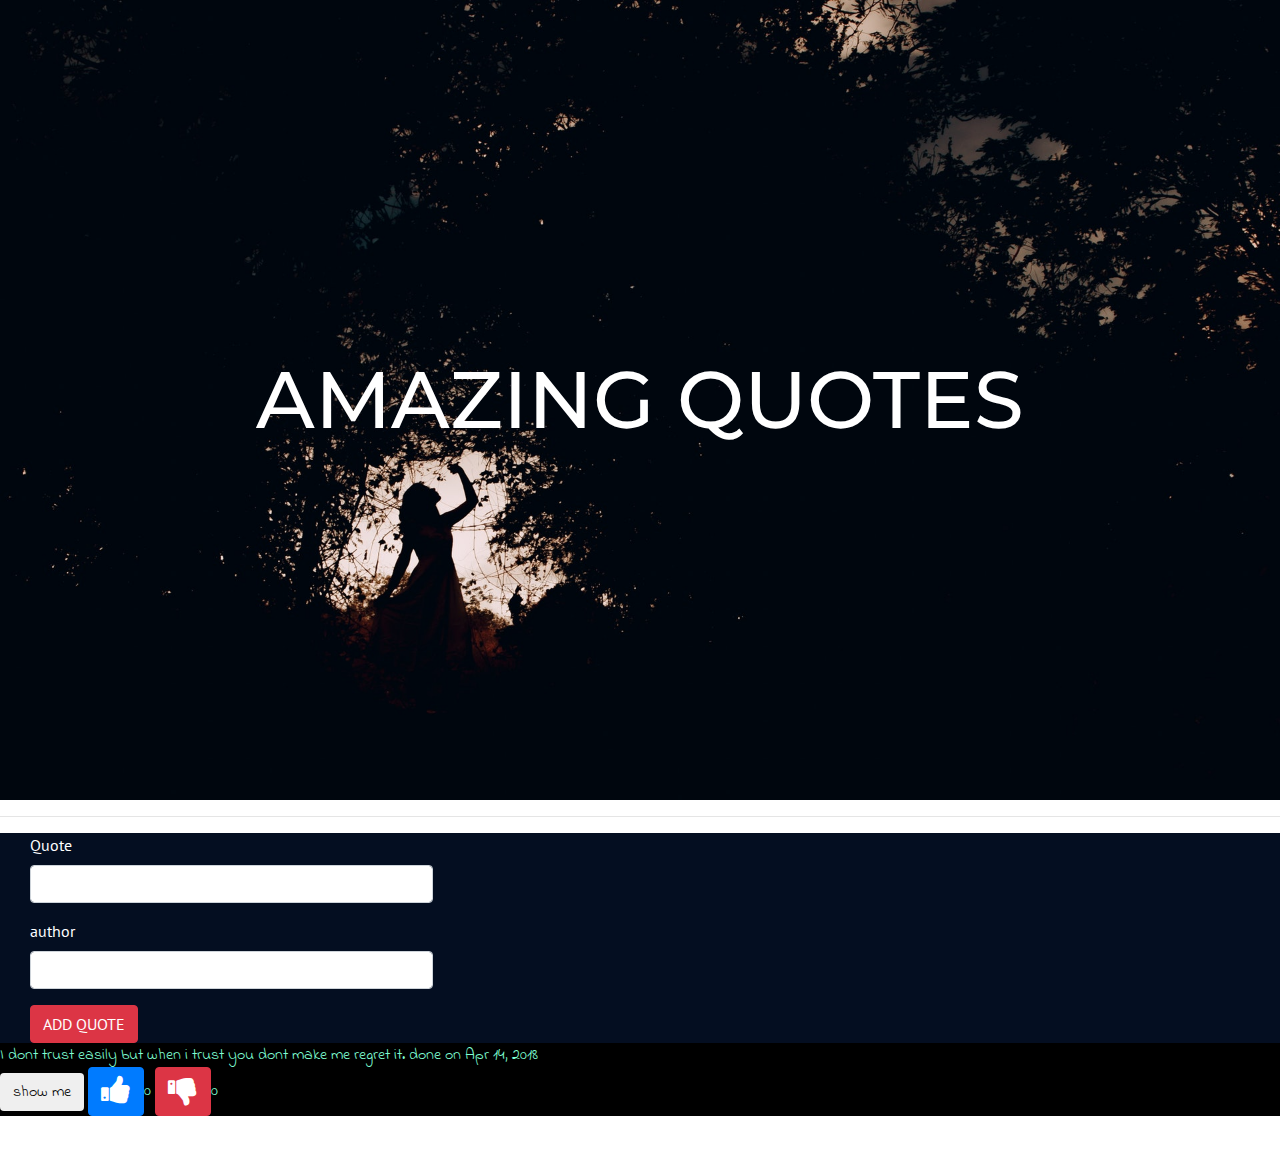
<file: index.html>
<!doctype html><html lang="en"><head><meta charset="utf-8"><title>Quotes</title><base href="https://lorrainemikai.github.io/quotes/"><meta name="viewport" content="width=device-width,initial-scale=1"><link rel="icon" type="image/x-icon" href="favicon.ico"><link href="styles.7f4c94e4695ffdf2e9d8.bundle.css" rel="stylesheet"/></head><body><link rel="stylesheet" href="https://stackpath.bootstrapcdn.com/font-awesome/4.7.0/css/font-awesome.min.css"><app-root></app-root><script type="text/javascript" src="inline.318b50c57b4eba3d437b.bundle.js"></script><script type="text/javascript" src="polyfills.b6b2cd0d4c472ac3ac12.bundle.js"></script><script type="text/javascript" src="main.901a756a335531470d85.bundle.js"></script></body></html>
</file>
<file: styles.7f4c94e4695ffdf2e9d8.bundle.css>
@import url(https://fonts.googleapis.com/css?family=Montserrat|PT+Sans);/*!
 * Bootstrap v4.1.0 (https://getbootstrap.com/)
 * Copyright 2011-2018 The Bootstrap Authors
 * Copyright 2011-2018 Twitter, Inc.
 * Licensed under MIT (https://github.com/twbs/bootstrap/blob/master/LICENSE)
 */:root{--blue:#007bff;--indigo:#6610f2;--purple:#6f42c1;--pink:#e83e8c;--red:#dc3545;--orange:#fd7e14;--yellow:#ffc107;--green:#28a745;--teal:#20c997;--cyan:#17a2b8;--white:#fff;--gray:#6c757d;--gray-dark:#343a40;--primary:#007bff;--secondary:#6c757d;--success:#28a745;--info:#17a2b8;--warning:#ffc107;--danger:#dc3545;--light:#f8f9fa;--dark:#343a40;--breakpoint-xs:0;--breakpoint-sm:576px;--breakpoint-md:768px;--breakpoint-lg:992px;--breakpoint-xl:1200px;--font-family-sans-serif:-apple-system,BlinkMacSystemFont,"Segoe UI",Roboto,"Helvetica Neue",Arial,sans-serif,"Apple Color Emoji","Segoe UI Emoji","Segoe UI Symbol";--font-family-monospace:SFMono-Regular,Menlo,Monaco,Consolas,"Liberation Mono","Courier New",monospace}*,::after,::before{-webkit-box-sizing:border-box;box-sizing:border-box}html{font-family:sans-serif;line-height:1.15;-webkit-text-size-adjust:100%;-ms-text-size-adjust:100%;-ms-overflow-style:scrollbar;-webkit-tap-highlight-color:transparent}@-ms-viewport{width:device-width}article,aside,dialog,figcaption,figure,footer,header,hgroup,main,nav,section{display:block}body{margin:0;font-family:-apple-system,BlinkMacSystemFont,"Segoe UI",Roboto,"Helvetica Neue",Arial,sans-serif,"Apple Color Emoji","Segoe UI Emoji","Segoe UI Symbol";font-size:1rem;font-weight:400;line-height:1.5;color:#212529;text-align:left;background-color:#fff}[tabindex="-1"]:focus{outline:0!important}hr{-webkit-box-sizing:content-box;box-sizing:content-box;height:0;overflow:visible}h1,h2,h3,h4,h5,h6{margin-top:0}dl,ol,p,ul{margin-top:0;margin-bottom:1rem}abbr[data-original-title],abbr[title]{text-decoration:underline;-webkit-text-decoration:underline dotted;text-decoration:underline dotted;cursor:help;border-bottom:0}address{margin-bottom:1rem;font-style:normal;line-height:inherit}ol ol,ol ul,ul ol,ul ul{margin-bottom:0}dt{font-weight:700}dd{margin-bottom:.5rem;margin-left:0}blockquote,figure{margin:0 0 1rem}dfn{font-style:italic}b,strong{font-weight:bolder}sub,sup{position:relative;font-size:75%;line-height:0;vertical-align:baseline}sub{bottom:-.25em}sup{top:-.5em}a{color:#007bff;text-decoration:none;background-color:transparent;-webkit-text-decoration-skip:objects}a:hover{color:#0056b3;text-decoration:underline}a:not([href]):not([tabindex]),a:not([href]):not([tabindex]):focus,a:not([href]):not([tabindex]):hover{color:inherit;text-decoration:none}a:not([href]):not([tabindex]):focus{outline:0}code,kbd,pre,samp{font-size:1em}pre{margin-top:0;margin-bottom:1rem;overflow:auto;-ms-overflow-style:scrollbar}img{vertical-align:middle;border-style:none}svg:not(:root){overflow:hidden}table{border-collapse:collapse}caption{padding-top:.75rem;padding-bottom:.75rem;color:#6c757d;text-align:left;caption-side:bottom}th{text-align:inherit}label{display:inline-block;margin-bottom:.5rem}button{border-radius:0}button:focus{outline:dotted 1px;outline:-webkit-focus-ring-color auto 5px}button,input,optgroup,select,textarea{margin:0;font-family:inherit;font-size:inherit;line-height:inherit}button,input{overflow:visible}button,select{text-transform:none}[type=reset],[type=submit],button,html [type=button]{-webkit-appearance:button}[type=button]::-moz-focus-inner,[type=reset]::-moz-focus-inner,[type=submit]::-moz-focus-inner,button::-moz-focus-inner{padding:0;border-style:none}input[type=checkbox],input[type=radio]{-webkit-box-sizing:border-box;box-sizing:border-box;padding:0}input[type=date],input[type=datetime-local],input[type=month],input[type=time]{-webkit-appearance:listbox}textarea{overflow:auto;resize:vertical}fieldset{min-width:0;padding:0;margin:0;border:0}legend{display:block;width:100%;max-width:100%;padding:0;margin-bottom:.5rem;font-size:1.5rem;line-height:inherit;color:inherit;white-space:normal}progress{vertical-align:baseline}[type=number]::-webkit-inner-spin-button,[type=number]::-webkit-outer-spin-button{height:auto}[type=search]{outline-offset:-2px;-webkit-appearance:none}[type=search]::-webkit-search-cancel-button,[type=search]::-webkit-search-decoration{-webkit-appearance:none}::-webkit-file-upload-button{font:inherit;-webkit-appearance:button}output{display:inline-block}summary{display:list-item;cursor:pointer}template{display:none}[hidden]{display:none!important}.h1,.h2,.h3,.h4,.h5,.h6,h1,h2,h3,h4,h5,h6{margin-bottom:.5rem;font-family:inherit;font-weight:500;line-height:1.2;color:inherit}.h1,h1{font-size:2.5rem}.h2,h2{font-size:2rem}.h3,h3{font-size:1.75rem}.h4,h4{font-size:1.5rem}.h5,h5{font-size:1.25rem}.h6,h6{font-size:1rem}.lead{font-size:1.25rem;font-weight:300}.display-1{font-size:6rem;font-weight:300;line-height:1.2}.display-2{font-size:5.5rem;font-weight:300;line-height:1.2}.display-3{font-size:4.5rem;font-weight:300;line-height:1.2}.display-4{font-size:3.5rem;font-weight:300;line-height:1.2}hr{margin-top:1rem;margin-bottom:1rem;border:0;border-top:1px solid rgba(0,0,0,.1)}.small,small{font-size:80%;font-weight:400}.mark,mark{padding:.2em;background-color:#fcf8e3}.list-inline,.list-unstyled{padding-left:0;list-style:none}.list-inline-item{display:inline-block}.list-inline-item:not(:last-child){margin-right:.5rem}.initialism{font-size:90%;text-transform:uppercase}.blockquote{margin-bottom:1rem;font-size:1.25rem}.blockquote-footer{display:block;font-size:80%;color:#6c757d}.blockquote-footer::before{content:"\2014 \00A0"}.img-fluid{max-width:100%;height:auto}.img-thumbnail{padding:.25rem;background-color:#fff;border:1px solid #dee2e6;border-radius:.25rem;max-width:100%;height:auto}.figure{display:inline-block}.figure-img{margin-bottom:.5rem;line-height:1}.figure-caption{font-size:90%;color:#6c757d}code,kbd,pre,samp{font-family:SFMono-Regular,Menlo,Monaco,Consolas,"Liberation Mono","Courier New",monospace}code{font-size:87.5%;color:#e83e8c;word-break:break-word}a>code{color:inherit}kbd{padding:.2rem .4rem;font-size:87.5%;color:#fff;background-color:#212529;border-radius:.2rem}kbd kbd{padding:0;font-size:100%;font-weight:700}pre{display:block;font-size:87.5%;color:#212529}pre code{font-size:inherit;color:inherit;word-break:normal}.pre-scrollable{max-height:340px;overflow-y:scroll}.container{width:100%;padding-right:15px;padding-left:15px;margin-right:auto;margin-left:auto}@media (min-width:576px){.container{max-width:540px}}@media (min-width:768px){.container{max-width:720px}}@media (min-width:992px){.container{max-width:960px}}@media (min-width:1200px){.container{max-width:1140px}}.container-fluid{width:100%;padding-right:15px;padding-left:15px;margin-right:auto;margin-left:auto}.row{display:-ms-flexbox;display:-webkit-box;display:flex;-ms-flex-wrap:wrap;flex-wrap:wrap;margin-right:-15px;margin-left:-15px}.no-gutters{margin-right:0;margin-left:0}.no-gutters>.col,.no-gutters>[class*=col-]{padding-right:0;padding-left:0}.col,.col-1,.col-10,.col-11,.col-12,.col-2,.col-3,.col-4,.col-5,.col-6,.col-7,.col-8,.col-9,.col-auto,.col-lg,.col-lg-1,.col-lg-10,.col-lg-11,.col-lg-12,.col-lg-2,.col-lg-3,.col-lg-4,.col-lg-5,.col-lg-6,.col-lg-7,.col-lg-8,.col-lg-9,.col-lg-auto,.col-md,.col-md-1,.col-md-10,.col-md-11,.col-md-12,.col-md-2,.col-md-3,.col-md-4,.col-md-5,.col-md-6,.col-md-7,.col-md-8,.col-md-9,.col-md-auto,.col-sm,.col-sm-1,.col-sm-10,.col-sm-11,.col-sm-12,.col-sm-2,.col-sm-3,.col-sm-4,.col-sm-5,.col-sm-6,.col-sm-7,.col-sm-8,.col-sm-9,.col-sm-auto,.col-xl,.col-xl-1,.col-xl-10,.col-xl-11,.col-xl-12,.col-xl-2,.col-xl-3,.col-xl-4,.col-xl-5,.col-xl-6,.col-xl-7,.col-xl-8,.col-xl-9,.col-xl-auto{position:relative;width:100%;min-height:1px;padding-right:15px;padding-left:15px}.col{-ms-flex-preferred-size:0;flex-basis:0;-ms-flex-positive:1;-webkit-box-flex:1;flex-grow:1;max-width:100%}.col-auto{-ms-flex:0 0 auto;-webkit-box-flex:0;flex:0 0 auto;width:auto;max-width:none}.col-1{-ms-flex:0 0 8.333333%;-webkit-box-flex:0;flex:0 0 8.333333%;max-width:8.333333%}.col-2{-ms-flex:0 0 16.666667%;-webkit-box-flex:0;flex:0 0 16.666667%;max-width:16.666667%}.col-3{-ms-flex:0 0 25%;-webkit-box-flex:0;flex:0 0 25%;max-width:25%}.col-4{-ms-flex:0 0 33.333333%;-webkit-box-flex:0;flex:0 0 33.333333%;max-width:33.333333%}.col-5{-ms-flex:0 0 41.666667%;-webkit-box-flex:0;flex:0 0 41.666667%;max-width:41.666667%}.col-6{-ms-flex:0 0 50%;-webkit-box-flex:0;flex:0 0 50%;max-width:50%}.col-7{-ms-flex:0 0 58.333333%;-webkit-box-flex:0;flex:0 0 58.333333%;max-width:58.333333%}.col-8{-ms-flex:0 0 66.666667%;-webkit-box-flex:0;flex:0 0 66.666667%;max-width:66.666667%}.col-9{-ms-flex:0 0 75%;-webkit-box-flex:0;flex:0 0 75%;max-width:75%}.col-10{-ms-flex:0 0 83.333333%;-webkit-box-flex:0;flex:0 0 83.333333%;max-width:83.333333%}.col-11{-ms-flex:0 0 91.666667%;-webkit-box-flex:0;flex:0 0 91.666667%;max-width:91.666667%}.col-12{-ms-flex:0 0 100%;-webkit-box-flex:0;flex:0 0 100%;max-width:100%}.order-first{-ms-flex-order:-1;-webkit-box-ordinal-group:0;order:-1}.order-last{-ms-flex-order:13;-webkit-box-ordinal-group:14;order:13}.order-0{-ms-flex-order:0;-webkit-box-ordinal-group:1;order:0}.order-1{-ms-flex-order:1;-webkit-box-ordinal-group:2;order:1}.order-2{-ms-flex-order:2;-webkit-box-ordinal-group:3;order:2}.order-3{-ms-flex-order:3;-webkit-box-ordinal-group:4;order:3}.order-4{-ms-flex-order:4;-webkit-box-ordinal-group:5;order:4}.order-5{-ms-flex-order:5;-webkit-box-ordinal-group:6;order:5}.order-6{-ms-flex-order:6;-webkit-box-ordinal-group:7;order:6}.order-7{-ms-flex-order:7;-webkit-box-ordinal-group:8;order:7}.order-8{-ms-flex-order:8;-webkit-box-ordinal-group:9;order:8}.order-9{-ms-flex-order:9;-webkit-box-ordinal-group:10;order:9}.order-10{-ms-flex-order:10;-webkit-box-ordinal-group:11;order:10}.order-11{-ms-flex-order:11;-webkit-box-ordinal-group:12;order:11}.order-12{-ms-flex-order:12;-webkit-box-ordinal-group:13;order:12}.offset-1{margin-left:8.333333%}.offset-2{margin-left:16.666667%}.offset-3{margin-left:25%}.offset-4{margin-left:33.333333%}.offset-5{margin-left:41.666667%}.offset-6{margin-left:50%}.offset-7{margin-left:58.333333%}.offset-8{margin-left:66.666667%}.offset-9{margin-left:75%}.offset-10{margin-left:83.333333%}.offset-11{margin-left:91.666667%}@media (min-width:576px){.col-sm{-ms-flex-preferred-size:0;flex-basis:0;-ms-flex-positive:1;-webkit-box-flex:1;flex-grow:1;max-width:100%}.col-sm-auto{-ms-flex:0 0 auto;-webkit-box-flex:0;flex:0 0 auto;width:auto;max-width:none}.col-sm-1{-ms-flex:0 0 8.333333%;-webkit-box-flex:0;flex:0 0 8.333333%;max-width:8.333333%}.col-sm-2{-ms-flex:0 0 16.666667%;-webkit-box-flex:0;flex:0 0 16.666667%;max-width:16.666667%}.col-sm-3{-ms-flex:0 0 25%;-webkit-box-flex:0;flex:0 0 25%;max-width:25%}.col-sm-4{-ms-flex:0 0 33.333333%;-webkit-box-flex:0;flex:0 0 33.333333%;max-width:33.333333%}.col-sm-5{-ms-flex:0 0 41.666667%;-webkit-box-flex:0;flex:0 0 41.666667%;max-width:41.666667%}.col-sm-6{-ms-flex:0 0 50%;-webkit-box-flex:0;flex:0 0 50%;max-width:50%}.col-sm-7{-ms-flex:0 0 58.333333%;-webkit-box-flex:0;flex:0 0 58.333333%;max-width:58.333333%}.col-sm-8{-ms-flex:0 0 66.666667%;-webkit-box-flex:0;flex:0 0 66.666667%;max-width:66.666667%}.col-sm-9{-ms-flex:0 0 75%;-webkit-box-flex:0;flex:0 0 75%;max-width:75%}.col-sm-10{-ms-flex:0 0 83.333333%;-webkit-box-flex:0;flex:0 0 83.333333%;max-width:83.333333%}.col-sm-11{-ms-flex:0 0 91.666667%;-webkit-box-flex:0;flex:0 0 91.666667%;max-width:91.666667%}.col-sm-12{-ms-flex:0 0 100%;-webkit-box-flex:0;flex:0 0 100%;max-width:100%}.order-sm-first{-ms-flex-order:-1;-webkit-box-ordinal-group:0;order:-1}.order-sm-last{-ms-flex-order:13;-webkit-box-ordinal-group:14;order:13}.order-sm-0{-ms-flex-order:0;-webkit-box-ordinal-group:1;order:0}.order-sm-1{-ms-flex-order:1;-webkit-box-ordinal-group:2;order:1}.order-sm-2{-ms-flex-order:2;-webkit-box-ordinal-group:3;order:2}.order-sm-3{-ms-flex-order:3;-webkit-box-ordinal-group:4;order:3}.order-sm-4{-ms-flex-order:4;-webkit-box-ordinal-group:5;order:4}.order-sm-5{-ms-flex-order:5;-webkit-box-ordinal-group:6;order:5}.order-sm-6{-ms-flex-order:6;-webkit-box-ordinal-group:7;order:6}.order-sm-7{-ms-flex-order:7;-webkit-box-ordinal-group:8;order:7}.order-sm-8{-ms-flex-order:8;-webkit-box-ordinal-group:9;order:8}.order-sm-9{-ms-flex-order:9;-webkit-box-ordinal-group:10;order:9}.order-sm-10{-ms-flex-order:10;-webkit-box-ordinal-group:11;order:10}.order-sm-11{-ms-flex-order:11;-webkit-box-ordinal-group:12;order:11}.order-sm-12{-ms-flex-order:12;-webkit-box-ordinal-group:13;order:12}.offset-sm-0{margin-left:0}.offset-sm-1{margin-left:8.333333%}.offset-sm-2{margin-left:16.666667%}.offset-sm-3{margin-left:25%}.offset-sm-4{margin-left:33.333333%}.offset-sm-5{margin-left:41.666667%}.offset-sm-6{margin-left:50%}.offset-sm-7{margin-left:58.333333%}.offset-sm-8{margin-left:66.666667%}.offset-sm-9{margin-left:75%}.offset-sm-10{margin-left:83.333333%}.offset-sm-11{margin-left:91.666667%}}@media (min-width:768px){.col-md{-ms-flex-preferred-size:0;flex-basis:0;-ms-flex-positive:1;-webkit-box-flex:1;flex-grow:1;max-width:100%}.col-md-auto{-ms-flex:0 0 auto;-webkit-box-flex:0;flex:0 0 auto;width:auto;max-width:none}.col-md-1{-ms-flex:0 0 8.333333%;-webkit-box-flex:0;flex:0 0 8.333333%;max-width:8.333333%}.col-md-2{-ms-flex:0 0 16.666667%;-webkit-box-flex:0;flex:0 0 16.666667%;max-width:16.666667%}.col-md-3{-ms-flex:0 0 25%;-webkit-box-flex:0;flex:0 0 25%;max-width:25%}.col-md-4{-ms-flex:0 0 33.333333%;-webkit-box-flex:0;flex:0 0 33.333333%;max-width:33.333333%}.col-md-5{-ms-flex:0 0 41.666667%;-webkit-box-flex:0;flex:0 0 41.666667%;max-width:41.666667%}.col-md-6{-ms-flex:0 0 50%;-webkit-box-flex:0;flex:0 0 50%;max-width:50%}.col-md-7{-ms-flex:0 0 58.333333%;-webkit-box-flex:0;flex:0 0 58.333333%;max-width:58.333333%}.col-md-8{-ms-flex:0 0 66.666667%;-webkit-box-flex:0;flex:0 0 66.666667%;max-width:66.666667%}.col-md-9{-ms-flex:0 0 75%;-webkit-box-flex:0;flex:0 0 75%;max-width:75%}.col-md-10{-ms-flex:0 0 83.333333%;-webkit-box-flex:0;flex:0 0 83.333333%;max-width:83.333333%}.col-md-11{-ms-flex:0 0 91.666667%;-webkit-box-flex:0;flex:0 0 91.666667%;max-width:91.666667%}.col-md-12{-ms-flex:0 0 100%;-webkit-box-flex:0;flex:0 0 100%;max-width:100%}.order-md-first{-ms-flex-order:-1;-webkit-box-ordinal-group:0;order:-1}.order-md-last{-ms-flex-order:13;-webkit-box-ordinal-group:14;order:13}.order-md-0{-ms-flex-order:0;-webkit-box-ordinal-group:1;order:0}.order-md-1{-ms-flex-order:1;-webkit-box-ordinal-group:2;order:1}.order-md-2{-ms-flex-order:2;-webkit-box-ordinal-group:3;order:2}.order-md-3{-ms-flex-order:3;-webkit-box-ordinal-group:4;order:3}.order-md-4{-ms-flex-order:4;-webkit-box-ordinal-group:5;order:4}.order-md-5{-ms-flex-order:5;-webkit-box-ordinal-group:6;order:5}.order-md-6{-ms-flex-order:6;-webkit-box-ordinal-group:7;order:6}.order-md-7{-ms-flex-order:7;-webkit-box-ordinal-group:8;order:7}.order-md-8{-ms-flex-order:8;-webkit-box-ordinal-group:9;order:8}.order-md-9{-ms-flex-order:9;-webkit-box-ordinal-group:10;order:9}.order-md-10{-ms-flex-order:10;-webkit-box-ordinal-group:11;order:10}.order-md-11{-ms-flex-order:11;-webkit-box-ordinal-group:12;order:11}.order-md-12{-ms-flex-order:12;-webkit-box-ordinal-group:13;order:12}.offset-md-0{margin-left:0}.offset-md-1{margin-left:8.333333%}.offset-md-2{margin-left:16.666667%}.offset-md-3{margin-left:25%}.offset-md-4{margin-left:33.333333%}.offset-md-5{margin-left:41.666667%}.offset-md-6{margin-left:50%}.offset-md-7{margin-left:58.333333%}.offset-md-8{margin-left:66.666667%}.offset-md-9{margin-left:75%}.offset-md-10{margin-left:83.333333%}.offset-md-11{margin-left:91.666667%}}@media (min-width:992px){.col-lg{-ms-flex-preferred-size:0;flex-basis:0;-ms-flex-positive:1;-webkit-box-flex:1;flex-grow:1;max-width:100%}.col-lg-auto{-ms-flex:0 0 auto;-webkit-box-flex:0;flex:0 0 auto;width:auto;max-width:none}.col-lg-1{-ms-flex:0 0 8.333333%;-webkit-box-flex:0;flex:0 0 8.333333%;max-width:8.333333%}.col-lg-2{-ms-flex:0 0 16.666667%;-webkit-box-flex:0;flex:0 0 16.666667%;max-width:16.666667%}.col-lg-3{-ms-flex:0 0 25%;-webkit-box-flex:0;flex:0 0 25%;max-width:25%}.col-lg-4{-ms-flex:0 0 33.333333%;-webkit-box-flex:0;flex:0 0 33.333333%;max-width:33.333333%}.col-lg-5{-ms-flex:0 0 41.666667%;-webkit-box-flex:0;flex:0 0 41.666667%;max-width:41.666667%}.col-lg-6{-ms-flex:0 0 50%;-webkit-box-flex:0;flex:0 0 50%;max-width:50%}.col-lg-7{-ms-flex:0 0 58.333333%;-webkit-box-flex:0;flex:0 0 58.333333%;max-width:58.333333%}.col-lg-8{-ms-flex:0 0 66.666667%;-webkit-box-flex:0;flex:0 0 66.666667%;max-width:66.666667%}.col-lg-9{-ms-flex:0 0 75%;-webkit-box-flex:0;flex:0 0 75%;max-width:75%}.col-lg-10{-ms-flex:0 0 83.333333%;-webkit-box-flex:0;flex:0 0 83.333333%;max-width:83.333333%}.col-lg-11{-ms-flex:0 0 91.666667%;-webkit-box-flex:0;flex:0 0 91.666667%;max-width:91.666667%}.col-lg-12{-ms-flex:0 0 100%;-webkit-box-flex:0;flex:0 0 100%;max-width:100%}.order-lg-first{-ms-flex-order:-1;-webkit-box-ordinal-group:0;order:-1}.order-lg-last{-ms-flex-order:13;-webkit-box-ordinal-group:14;order:13}.order-lg-0{-ms-flex-order:0;-webkit-box-ordinal-group:1;order:0}.order-lg-1{-ms-flex-order:1;-webkit-box-ordinal-group:2;order:1}.order-lg-2{-ms-flex-order:2;-webkit-box-ordinal-group:3;order:2}.order-lg-3{-ms-flex-order:3;-webkit-box-ordinal-group:4;order:3}.order-lg-4{-ms-flex-order:4;-webkit-box-ordinal-group:5;order:4}.order-lg-5{-ms-flex-order:5;-webkit-box-ordinal-group:6;order:5}.order-lg-6{-ms-flex-order:6;-webkit-box-ordinal-group:7;order:6}.order-lg-7{-ms-flex-order:7;-webkit-box-ordinal-group:8;order:7}.order-lg-8{-ms-flex-order:8;-webkit-box-ordinal-group:9;order:8}.order-lg-9{-ms-flex-order:9;-webkit-box-ordinal-group:10;order:9}.order-lg-10{-ms-flex-order:10;-webkit-box-ordinal-group:11;order:10}.order-lg-11{-ms-flex-order:11;-webkit-box-ordinal-group:12;order:11}.order-lg-12{-ms-flex-order:12;-webkit-box-ordinal-group:13;order:12}.offset-lg-0{margin-left:0}.offset-lg-1{margin-left:8.333333%}.offset-lg-2{margin-left:16.666667%}.offset-lg-3{margin-left:25%}.offset-lg-4{margin-left:33.333333%}.offset-lg-5{margin-left:41.666667%}.offset-lg-6{margin-left:50%}.offset-lg-7{margin-left:58.333333%}.offset-lg-8{margin-left:66.666667%}.offset-lg-9{margin-left:75%}.offset-lg-10{margin-left:83.333333%}.offset-lg-11{margin-left:91.666667%}}@media (min-width:1200px){.col-xl{-ms-flex-preferred-size:0;flex-basis:0;-ms-flex-positive:1;-webkit-box-flex:1;flex-grow:1;max-width:100%}.col-xl-auto{-ms-flex:0 0 auto;-webkit-box-flex:0;flex:0 0 auto;width:auto;max-width:none}.col-xl-1{-ms-flex:0 0 8.333333%;-webkit-box-flex:0;flex:0 0 8.333333%;max-width:8.333333%}.col-xl-2{-ms-flex:0 0 16.666667%;-webkit-box-flex:0;flex:0 0 16.666667%;max-width:16.666667%}.col-xl-3{-ms-flex:0 0 25%;-webkit-box-flex:0;flex:0 0 25%;max-width:25%}.col-xl-4{-ms-flex:0 0 33.333333%;-webkit-box-flex:0;flex:0 0 33.333333%;max-width:33.333333%}.col-xl-5{-ms-flex:0 0 41.666667%;-webkit-box-flex:0;flex:0 0 41.666667%;max-width:41.666667%}.col-xl-6{-ms-flex:0 0 50%;-webkit-box-flex:0;flex:0 0 50%;max-width:50%}.col-xl-7{-ms-flex:0 0 58.333333%;-webkit-box-flex:0;flex:0 0 58.333333%;max-width:58.333333%}.col-xl-8{-ms-flex:0 0 66.666667%;-webkit-box-flex:0;flex:0 0 66.666667%;max-width:66.666667%}.col-xl-9{-ms-flex:0 0 75%;-webkit-box-flex:0;flex:0 0 75%;max-width:75%}.col-xl-10{-ms-flex:0 0 83.333333%;-webkit-box-flex:0;flex:0 0 83.333333%;max-width:83.333333%}.col-xl-11{-ms-flex:0 0 91.666667%;-webkit-box-flex:0;flex:0 0 91.666667%;max-width:91.666667%}.col-xl-12{-ms-flex:0 0 100%;-webkit-box-flex:0;flex:0 0 100%;max-width:100%}.order-xl-first{-ms-flex-order:-1;-webkit-box-ordinal-group:0;order:-1}.order-xl-last{-ms-flex-order:13;-webkit-box-ordinal-group:14;order:13}.order-xl-0{-ms-flex-order:0;-webkit-box-ordinal-group:1;order:0}.order-xl-1{-ms-flex-order:1;-webkit-box-ordinal-group:2;order:1}.order-xl-2{-ms-flex-order:2;-webkit-box-ordinal-group:3;order:2}.order-xl-3{-ms-flex-order:3;-webkit-box-ordinal-group:4;order:3}.order-xl-4{-ms-flex-order:4;-webkit-box-ordinal-group:5;order:4}.order-xl-5{-ms-flex-order:5;-webkit-box-ordinal-group:6;order:5}.order-xl-6{-ms-flex-order:6;-webkit-box-ordinal-group:7;order:6}.order-xl-7{-ms-flex-order:7;-webkit-box-ordinal-group:8;order:7}.order-xl-8{-ms-flex-order:8;-webkit-box-ordinal-group:9;order:8}.order-xl-9{-ms-flex-order:9;-webkit-box-ordinal-group:10;order:9}.order-xl-10{-ms-flex-order:10;-webkit-box-ordinal-group:11;order:10}.order-xl-11{-ms-flex-order:11;-webkit-box-ordinal-group:12;order:11}.order-xl-12{-ms-flex-order:12;-webkit-box-ordinal-group:13;order:12}.offset-xl-0{margin-left:0}.offset-xl-1{margin-left:8.333333%}.offset-xl-2{margin-left:16.666667%}.offset-xl-3{margin-left:25%}.offset-xl-4{margin-left:33.333333%}.offset-xl-5{margin-left:41.666667%}.offset-xl-6{margin-left:50%}.offset-xl-7{margin-left:58.333333%}.offset-xl-8{margin-left:66.666667%}.offset-xl-9{margin-left:75%}.offset-xl-10{margin-left:83.333333%}.offset-xl-11{margin-left:91.666667%}}.table{width:100%;max-width:100%;margin-bottom:1rem;background-color:transparent}.table td,.table th{padding:.75rem;vertical-align:top;border-top:1px solid #dee2e6}.table thead th{vertical-align:bottom;border-bottom:2px solid #dee2e6}.table tbody+tbody{border-top:2px solid #dee2e6}.table .table{background-color:#fff}.table-sm td,.table-sm th{padding:.3rem}.table-bordered,.table-bordered td,.table-bordered th{border:1px solid #dee2e6}.table-bordered thead td,.table-bordered thead th{border-bottom-width:2px}.table-borderless tbody+tbody,.table-borderless td,.table-borderless th,.table-borderless thead th{border:0}.table-striped tbody tr:nth-of-type(odd){background-color:rgba(0,0,0,.05)}.table-hover tbody tr:hover{background-color:rgba(0,0,0,.075)}.table-primary,.table-primary>td,.table-primary>th{background-color:#b8daff}.table-hover .table-primary:hover,.table-hover .table-primary:hover>td,.table-hover .table-primary:hover>th{background-color:#9fcdff}.table-secondary,.table-secondary>td,.table-secondary>th{background-color:#d6d8db}.table-hover .table-secondary:hover,.table-hover .table-secondary:hover>td,.table-hover .table-secondary:hover>th{background-color:#c8cbcf}.table-success,.table-success>td,.table-success>th{background-color:#c3e6cb}.table-hover .table-success:hover,.table-hover .table-success:hover>td,.table-hover .table-success:hover>th{background-color:#b1dfbb}.table-info,.table-info>td,.table-info>th{background-color:#bee5eb}.table-hover .table-info:hover,.table-hover .table-info:hover>td,.table-hover .table-info:hover>th{background-color:#abdde5}.table-warning,.table-warning>td,.table-warning>th{background-color:#ffeeba}.table-hover .table-warning:hover,.table-hover .table-warning:hover>td,.table-hover .table-warning:hover>th{background-color:#ffe8a1}.table-danger,.table-danger>td,.table-danger>th{background-color:#f5c6cb}.table-hover .table-danger:hover,.table-hover .table-danger:hover>td,.table-hover .table-danger:hover>th{background-color:#f1b0b7}.table-light,.table-light>td,.table-light>th{background-color:#fdfdfe}.table-hover .table-light:hover,.table-hover .table-light:hover>td,.table-hover .table-light:hover>th{background-color:#ececf6}.table-dark,.table-dark>td,.table-dark>th{background-color:#c6c8ca}.table-hover .table-dark:hover,.table-hover .table-dark:hover>td,.table-hover .table-dark:hover>th{background-color:#b9bbbe}.table-active,.table-active>td,.table-active>th,.table-hover .table-active:hover,.table-hover .table-active:hover>td,.table-hover .table-active:hover>th{background-color:rgba(0,0,0,.075)}.table .thead-dark th{color:#fff;background-color:#212529;border-color:#32383e}.table .thead-light th{color:#495057;background-color:#e9ecef;border-color:#dee2e6}.table-dark{color:#fff;background-color:#212529}.table-dark td,.table-dark th,.table-dark thead th{border-color:#32383e}.table-dark.table-bordered{border:0}.table-dark.table-striped tbody tr:nth-of-type(odd){background-color:rgba(255,255,255,.05)}.table-dark.table-hover tbody tr:hover{background-color:rgba(255,255,255,.075)}@media (max-width:575.98px){.table-responsive-sm{display:block;width:100%;overflow-x:auto;-webkit-overflow-scrolling:touch;-ms-overflow-style:-ms-autohiding-scrollbar}.table-responsive-sm>.table-bordered{border:0}}@media (max-width:767.98px){.table-responsive-md{display:block;width:100%;overflow-x:auto;-webkit-overflow-scrolling:touch;-ms-overflow-style:-ms-autohiding-scrollbar}.table-responsive-md>.table-bordered{border:0}}@media (max-width:991.98px){.table-responsive-lg{display:block;width:100%;overflow-x:auto;-webkit-overflow-scrolling:touch;-ms-overflow-style:-ms-autohiding-scrollbar}.table-responsive-lg>.table-bordered{border:0}}@media (max-width:1199.98px){.table-responsive-xl{display:block;width:100%;overflow-x:auto;-webkit-overflow-scrolling:touch;-ms-overflow-style:-ms-autohiding-scrollbar}.table-responsive-xl>.table-bordered{border:0}}.table-responsive{display:block;width:100%;overflow-x:auto;-webkit-overflow-scrolling:touch;-ms-overflow-style:-ms-autohiding-scrollbar}.table-responsive>.table-bordered{border:0}.form-control{display:block;width:100%;padding:.375rem .75rem;font-size:1rem;line-height:1.5;color:#495057;background-color:#fff;background-clip:padding-box;border:1px solid #ced4da;border-radius:.25rem;-webkit-transition:border-color .15s ease-in-out,-webkit-box-shadow .15s ease-in-out;transition:border-color .15s ease-in-out,-webkit-box-shadow .15s ease-in-out;transition:border-color .15s ease-in-out,box-shadow .15s ease-in-out;transition:border-color .15s ease-in-out,box-shadow .15s ease-in-out,-webkit-box-shadow .15s ease-in-out}@media screen and (prefers-reduced-motion:reduce){.form-control{-webkit-transition:none;transition:none}}.form-control::-ms-expand{background-color:transparent;border:0}.form-control:focus{color:#495057;background-color:#fff;border-color:#80bdff;outline:0;-webkit-box-shadow:0 0 0 .2rem rgba(0,123,255,.25);box-shadow:0 0 0 .2rem rgba(0,123,255,.25)}.form-control::-webkit-input-placeholder{color:#6c757d;opacity:1}.form-control:-ms-input-placeholder{color:#6c757d;opacity:1}.form-control::-ms-input-placeholder{color:#6c757d;opacity:1}.form-control::placeholder{color:#6c757d;opacity:1}.form-control:disabled,.form-control[readonly]{background-color:#e9ecef;opacity:1}select.form-control:not([size]):not([multiple]){height:calc(2.25rem + 2px)}select.form-control:focus::-ms-value{color:#495057;background-color:#fff}.form-control-file,.form-control-range{display:block;width:100%}.col-form-label{padding-top:calc(.375rem + 1px);padding-bottom:calc(.375rem + 1px);margin-bottom:0;font-size:inherit;line-height:1.5}.col-form-label-lg{padding-top:calc(.5rem + 1px);padding-bottom:calc(.5rem + 1px);font-size:1.25rem;line-height:1.5}.col-form-label-sm{padding-top:calc(.25rem + 1px);padding-bottom:calc(.25rem + 1px);font-size:.875rem;line-height:1.5}.form-control-plaintext{display:block;width:100%;padding-top:.375rem;padding-bottom:.375rem;margin-bottom:0;line-height:1.5;color:#212529;background-color:transparent;border:solid transparent;border-width:1px 0}.form-control-plaintext.form-control-lg,.form-control-plaintext.form-control-sm,.input-group-lg>.form-control-plaintext.form-control,.input-group-lg>.input-group-append>.form-control-plaintext.btn,.input-group-lg>.input-group-append>.form-control-plaintext.input-group-text,.input-group-lg>.input-group-prepend>.form-control-plaintext.btn,.input-group-lg>.input-group-prepend>.form-control-plaintext.input-group-text,.input-group-sm>.form-control-plaintext.form-control,.input-group-sm>.input-group-append>.form-control-plaintext.btn,.input-group-sm>.input-group-append>.form-control-plaintext.input-group-text,.input-group-sm>.input-group-prepend>.form-control-plaintext.btn,.input-group-sm>.input-group-prepend>.form-control-plaintext.input-group-text{padding-right:0;padding-left:0}.form-control-sm,.input-group-sm>.form-control,.input-group-sm>.input-group-append>.btn,.input-group-sm>.input-group-append>.input-group-text,.input-group-sm>.input-group-prepend>.btn,.input-group-sm>.input-group-prepend>.input-group-text{padding:.25rem .5rem;font-size:.875rem;line-height:1.5;border-radius:.2rem}.input-group-sm>.input-group-append>select.btn:not([size]):not([multiple]),.input-group-sm>.input-group-append>select.input-group-text:not([size]):not([multiple]),.input-group-sm>.input-group-prepend>select.btn:not([size]):not([multiple]),.input-group-sm>.input-group-prepend>select.input-group-text:not([size]):not([multiple]),.input-group-sm>select.form-control:not([size]):not([multiple]),select.form-control-sm:not([size]):not([multiple]){height:calc(1.8125rem + 2px)}.form-control-lg,.input-group-lg>.form-control,.input-group-lg>.input-group-append>.btn,.input-group-lg>.input-group-append>.input-group-text,.input-group-lg>.input-group-prepend>.btn,.input-group-lg>.input-group-prepend>.input-group-text{padding:.5rem 1rem;font-size:1.25rem;line-height:1.5;border-radius:.3rem}.input-group-lg>.input-group-append>select.btn:not([size]):not([multiple]),.input-group-lg>.input-group-append>select.input-group-text:not([size]):not([multiple]),.input-group-lg>.input-group-prepend>select.btn:not([size]):not([multiple]),.input-group-lg>.input-group-prepend>select.input-group-text:not([size]):not([multiple]),.input-group-lg>select.form-control:not([size]):not([multiple]),select.form-control-lg:not([size]):not([multiple]){height:calc(2.875rem + 2px)}.form-group{margin-bottom:1rem}.form-text{display:block;margin-top:.25rem}.form-row{display:-ms-flexbox;display:-webkit-box;display:flex;-ms-flex-wrap:wrap;flex-wrap:wrap;margin-right:-5px;margin-left:-5px}.form-row>.col,.form-row>[class*=col-]{padding-right:5px;padding-left:5px}.form-check{position:relative;display:block;padding-left:1.25rem}.form-check-input{position:absolute;margin-top:.3rem;margin-left:-1.25rem}.form-check-input:disabled~.form-check-label{color:#6c757d}.form-check-label{margin-bottom:0}.form-check-inline{display:-ms-inline-flexbox;display:-webkit-inline-box;display:inline-flex;-ms-flex-align:center;-webkit-box-align:center;align-items:center;padding-left:0;margin-right:.75rem}.form-check-inline .form-check-input{position:static;margin-top:0;margin-right:.3125rem;margin-left:0}.valid-feedback{display:none;width:100%;margin-top:.25rem;font-size:80%;color:#28a745}.valid-tooltip{position:absolute;top:100%;z-index:5;display:none;max-width:100%;padding:.5rem;margin-top:.1rem;font-size:.875rem;line-height:1;color:#fff;background-color:rgba(40,167,69,.8);border-radius:.2rem}.custom-select.is-valid,.form-control.is-valid,.was-validated .custom-select:valid,.was-validated .form-control:valid{border-color:#28a745}.custom-select.is-valid:focus,.form-control.is-valid:focus,.was-validated .custom-select:valid:focus,.was-validated .form-control:valid:focus{border-color:#28a745;-webkit-box-shadow:0 0 0 .2rem rgba(40,167,69,.25);box-shadow:0 0 0 .2rem rgba(40,167,69,.25)}.custom-select.is-valid~.valid-feedback,.custom-select.is-valid~.valid-tooltip,.form-control.is-valid~.valid-feedback,.form-control.is-valid~.valid-tooltip,.was-validated .custom-select:valid~.valid-feedback,.was-validated .custom-select:valid~.valid-tooltip,.was-validated .form-control:valid~.valid-feedback,.was-validated .form-control:valid~.valid-tooltip{display:block}.form-check-input.is-valid~.form-check-label,.was-validated .form-check-input:valid~.form-check-label{color:#28a745}.form-check-input.is-valid~.valid-feedback,.form-check-input.is-valid~.valid-tooltip,.was-validated .form-check-input:valid~.valid-feedback,.was-validated .form-check-input:valid~.valid-tooltip{display:block}.custom-control-input.is-valid~.custom-control-label,.was-validated .custom-control-input:valid~.custom-control-label{color:#28a745}.custom-control-input.is-valid~.custom-control-label::before,.was-validated .custom-control-input:valid~.custom-control-label::before{background-color:#71dd8a}.custom-control-input.is-valid~.valid-feedback,.custom-control-input.is-valid~.valid-tooltip,.was-validated .custom-control-input:valid~.valid-feedback,.was-validated .custom-control-input:valid~.valid-tooltip{display:block}.custom-control-input.is-valid:checked~.custom-control-label::before,.was-validated .custom-control-input:valid:checked~.custom-control-label::before{background-color:#34ce57}.custom-control-input.is-valid:focus~.custom-control-label::before,.was-validated .custom-control-input:valid:focus~.custom-control-label::before{-webkit-box-shadow:0 0 0 1px #fff,0 0 0 .2rem rgba(40,167,69,.25);box-shadow:0 0 0 1px #fff,0 0 0 .2rem rgba(40,167,69,.25)}.custom-file-input.is-valid~.custom-file-label,.was-validated .custom-file-input:valid~.custom-file-label{border-color:#28a745}.custom-file-input.is-valid~.custom-file-label::before,.was-validated .custom-file-input:valid~.custom-file-label::before{border-color:inherit}.custom-file-input.is-valid~.valid-feedback,.custom-file-input.is-valid~.valid-tooltip,.was-validated .custom-file-input:valid~.valid-feedback,.was-validated .custom-file-input:valid~.valid-tooltip{display:block}.custom-file-input.is-valid:focus~.custom-file-label,.was-validated .custom-file-input:valid:focus~.custom-file-label{-webkit-box-shadow:0 0 0 .2rem rgba(40,167,69,.25);box-shadow:0 0 0 .2rem rgba(40,167,69,.25)}.invalid-feedback{display:none;width:100%;margin-top:.25rem;font-size:80%;color:#dc3545}.invalid-tooltip{position:absolute;top:100%;z-index:5;display:none;max-width:100%;padding:.5rem;margin-top:.1rem;font-size:.875rem;line-height:1;color:#fff;background-color:rgba(220,53,69,.8);border-radius:.2rem}.custom-select.is-invalid,.form-control.is-invalid,.was-validated .custom-select:invalid,.was-validated .form-control:invalid{border-color:#dc3545}.custom-select.is-invalid:focus,.form-control.is-invalid:focus,.was-validated .custom-select:invalid:focus,.was-validated .form-control:invalid:focus{border-color:#dc3545;-webkit-box-shadow:0 0 0 .2rem rgba(220,53,69,.25);box-shadow:0 0 0 .2rem rgba(220,53,69,.25)}.custom-select.is-invalid~.invalid-feedback,.custom-select.is-invalid~.invalid-tooltip,.form-control.is-invalid~.invalid-feedback,.form-control.is-invalid~.invalid-tooltip,.was-validated .custom-select:invalid~.invalid-feedback,.was-validated .custom-select:invalid~.invalid-tooltip,.was-validated .form-control:invalid~.invalid-feedback,.was-validated .form-control:invalid~.invalid-tooltip{display:block}.form-check-input.is-invalid~.form-check-label,.was-validated .form-check-input:invalid~.form-check-label{color:#dc3545}.form-check-input.is-invalid~.invalid-feedback,.form-check-input.is-invalid~.invalid-tooltip,.was-validated .form-check-input:invalid~.invalid-feedback,.was-validated .form-check-input:invalid~.invalid-tooltip{display:block}.custom-control-input.is-invalid~.custom-control-label,.was-validated .custom-control-input:invalid~.custom-control-label{color:#dc3545}.custom-control-input.is-invalid~.custom-control-label::before,.was-validated .custom-control-input:invalid~.custom-control-label::before{background-color:#efa2a9}.custom-control-input.is-invalid~.invalid-feedback,.custom-control-input.is-invalid~.invalid-tooltip,.was-validated .custom-control-input:invalid~.invalid-feedback,.was-validated .custom-control-input:invalid~.invalid-tooltip{display:block}.custom-control-input.is-invalid:checked~.custom-control-label::before,.was-validated .custom-control-input:invalid:checked~.custom-control-label::before{background-color:#e4606d}.custom-control-input.is-invalid:focus~.custom-control-label::before,.was-validated .custom-control-input:invalid:focus~.custom-control-label::before{-webkit-box-shadow:0 0 0 1px #fff,0 0 0 .2rem rgba(220,53,69,.25);box-shadow:0 0 0 1px #fff,0 0 0 .2rem rgba(220,53,69,.25)}.custom-file-input.is-invalid~.custom-file-label,.was-validated .custom-file-input:invalid~.custom-file-label{border-color:#dc3545}.custom-file-input.is-invalid~.custom-file-label::before,.was-validated .custom-file-input:invalid~.custom-file-label::before{border-color:inherit}.custom-file-input.is-invalid~.invalid-feedback,.custom-file-input.is-invalid~.invalid-tooltip,.was-validated .custom-file-input:invalid~.invalid-feedback,.was-validated .custom-file-input:invalid~.invalid-tooltip{display:block}.custom-file-input.is-invalid:focus~.custom-file-label,.was-validated .custom-file-input:invalid:focus~.custom-file-label{-webkit-box-shadow:0 0 0 .2rem rgba(220,53,69,.25);box-shadow:0 0 0 .2rem rgba(220,53,69,.25)}.form-inline{display:-ms-flexbox;display:-webkit-box;display:flex;-ms-flex-flow:row wrap;-webkit-box-orient:horizontal;-webkit-box-direction:normal;flex-flow:row wrap;-ms-flex-align:center;-webkit-box-align:center;align-items:center}.form-inline .form-check{width:100%}@media (min-width:576px){.form-inline label{display:-ms-flexbox;display:-webkit-box;display:flex;-ms-flex-align:center;-webkit-box-align:center;align-items:center;-ms-flex-pack:center;-webkit-box-pack:center;justify-content:center;margin-bottom:0}.form-inline .form-group{display:-ms-flexbox;display:-webkit-box;display:flex;-ms-flex:0 0 auto;-webkit-box-flex:0;flex:0 0 auto;-ms-flex-flow:row wrap;-webkit-box-orient:horizontal;-webkit-box-direction:normal;flex-flow:row wrap;-ms-flex-align:center;-webkit-box-align:center;align-items:center;margin-bottom:0}.form-inline .form-control{display:inline-block;width:auto;vertical-align:middle}.form-inline .form-control-plaintext{display:inline-block}.form-inline .custom-select,.form-inline .input-group{width:auto}.form-inline .form-check{display:-ms-flexbox;display:-webkit-box;display:flex;-ms-flex-align:center;-webkit-box-align:center;align-items:center;-ms-flex-pack:center;-webkit-box-pack:center;justify-content:center;width:auto;padding-left:0}.form-inline .form-check-input{position:relative;margin-top:0;margin-right:.25rem;margin-left:0}.form-inline .custom-control{-ms-flex-align:center;-webkit-box-align:center;align-items:center;-ms-flex-pack:center;-webkit-box-pack:center;justify-content:center}.form-inline .custom-control-label{margin-bottom:0}}.btn{display:inline-block;font-weight:400;text-align:center;white-space:nowrap;vertical-align:middle;-webkit-user-select:none;-moz-user-select:none;-ms-user-select:none;user-select:none;border:1px solid transparent;padding:.375rem .75rem;font-size:1rem;line-height:1.5;border-radius:.25rem;-webkit-transition:color .15s ease-in-out,background-color .15s ease-in-out,border-color .15s ease-in-out,-webkit-box-shadow .15s ease-in-out;transition:color .15s ease-in-out,background-color .15s ease-in-out,border-color .15s ease-in-out,-webkit-box-shadow .15s ease-in-out;transition:color .15s ease-in-out,background-color .15s ease-in-out,border-color .15s ease-in-out,box-shadow .15s ease-in-out;transition:color .15s ease-in-out,background-color .15s ease-in-out,border-color .15s ease-in-out,box-shadow .15s ease-in-out,-webkit-box-shadow .15s ease-in-out}@media screen and (prefers-reduced-motion:reduce){.btn{-webkit-transition:none;transition:none}}.btn:focus,.btn:hover{text-decoration:none}.btn.focus,.btn:focus{outline:0;-webkit-box-shadow:0 0 0 .2rem rgba(0,123,255,.25);box-shadow:0 0 0 .2rem rgba(0,123,255,.25)}.btn.disabled,.btn:disabled{opacity:.65}.btn:not(:disabled):not(.disabled){cursor:pointer}.btn:not(:disabled):not(.disabled).active,.btn:not(:disabled):not(.disabled):active{background-image:none}a.btn.disabled,fieldset:disabled a.btn{pointer-events:none}.btn-primary{color:#fff;background-color:#007bff;border-color:#007bff}.btn-primary:hover{color:#fff;background-color:#0069d9;border-color:#0062cc}.btn-primary.focus,.btn-primary:focus{-webkit-box-shadow:0 0 0 .2rem rgba(0,123,255,.5);box-shadow:0 0 0 .2rem rgba(0,123,255,.5)}.btn-primary.disabled,.btn-primary:disabled{color:#fff;background-color:#007bff;border-color:#007bff}.btn-primary:not(:disabled):not(.disabled).active,.btn-primary:not(:disabled):not(.disabled):active,.show>.btn-primary.dropdown-toggle{color:#fff;background-color:#0062cc;border-color:#005cbf}.btn-primary:not(:disabled):not(.disabled).active:focus,.btn-primary:not(:disabled):not(.disabled):active:focus,.show>.btn-primary.dropdown-toggle:focus{-webkit-box-shadow:0 0 0 .2rem rgba(0,123,255,.5);box-shadow:0 0 0 .2rem rgba(0,123,255,.5)}.btn-secondary{color:#fff;background-color:#6c757d;border-color:#6c757d}.btn-secondary:hover{color:#fff;background-color:#5a6268;border-color:#545b62}.btn-secondary.focus,.btn-secondary:focus{-webkit-box-shadow:0 0 0 .2rem rgba(108,117,125,.5);box-shadow:0 0 0 .2rem rgba(108,117,125,.5)}.btn-secondary.disabled,.btn-secondary:disabled{color:#fff;background-color:#6c757d;border-color:#6c757d}.btn-secondary:not(:disabled):not(.disabled).active,.btn-secondary:not(:disabled):not(.disabled):active,.show>.btn-secondary.dropdown-toggle{color:#fff;background-color:#545b62;border-color:#4e555b}.btn-secondary:not(:disabled):not(.disabled).active:focus,.btn-secondary:not(:disabled):not(.disabled):active:focus,.show>.btn-secondary.dropdown-toggle:focus{-webkit-box-shadow:0 0 0 .2rem rgba(108,117,125,.5);box-shadow:0 0 0 .2rem rgba(108,117,125,.5)}.btn-success{color:#fff;background-color:#28a745;border-color:#28a745}.btn-success:hover{color:#fff;background-color:#218838;border-color:#1e7e34}.btn-success.focus,.btn-success:focus{-webkit-box-shadow:0 0 0 .2rem rgba(40,167,69,.5);box-shadow:0 0 0 .2rem rgba(40,167,69,.5)}.btn-success.disabled,.btn-success:disabled{color:#fff;background-color:#28a745;border-color:#28a745}.btn-success:not(:disabled):not(.disabled).active,.btn-success:not(:disabled):not(.disabled):active,.show>.btn-success.dropdown-toggle{color:#fff;background-color:#1e7e34;border-color:#1c7430}.btn-success:not(:disabled):not(.disabled).active:focus,.btn-success:not(:disabled):not(.disabled):active:focus,.show>.btn-success.dropdown-toggle:focus{-webkit-box-shadow:0 0 0 .2rem rgba(40,167,69,.5);box-shadow:0 0 0 .2rem rgba(40,167,69,.5)}.btn-info{color:#fff;background-color:#17a2b8;border-color:#17a2b8}.btn-info:hover{color:#fff;background-color:#138496;border-color:#117a8b}.btn-info.focus,.btn-info:focus{-webkit-box-shadow:0 0 0 .2rem rgba(23,162,184,.5);box-shadow:0 0 0 .2rem rgba(23,162,184,.5)}.btn-info.disabled,.btn-info:disabled{color:#fff;background-color:#17a2b8;border-color:#17a2b8}.btn-info:not(:disabled):not(.disabled).active,.btn-info:not(:disabled):not(.disabled):active,.show>.btn-info.dropdown-toggle{color:#fff;background-color:#117a8b;border-color:#10707f}.btn-info:not(:disabled):not(.disabled).active:focus,.btn-info:not(:disabled):not(.disabled):active:focus,.show>.btn-info.dropdown-toggle:focus{-webkit-box-shadow:0 0 0 .2rem rgba(23,162,184,.5);box-shadow:0 0 0 .2rem rgba(23,162,184,.5)}.btn-warning{color:#212529;background-color:#ffc107;border-color:#ffc107}.btn-warning:hover{color:#212529;background-color:#e0a800;border-color:#d39e00}.btn-warning.focus,.btn-warning:focus{-webkit-box-shadow:0 0 0 .2rem rgba(255,193,7,.5);box-shadow:0 0 0 .2rem rgba(255,193,7,.5)}.btn-warning.disabled,.btn-warning:disabled{color:#212529;background-color:#ffc107;border-color:#ffc107}.btn-warning:not(:disabled):not(.disabled).active,.btn-warning:not(:disabled):not(.disabled):active,.show>.btn-warning.dropdown-toggle{color:#212529;background-color:#d39e00;border-color:#c69500}.btn-warning:not(:disabled):not(.disabled).active:focus,.btn-warning:not(:disabled):not(.disabled):active:focus,.show>.btn-warning.dropdown-toggle:focus{-webkit-box-shadow:0 0 0 .2rem rgba(255,193,7,.5);box-shadow:0 0 0 .2rem rgba(255,193,7,.5)}.btn-danger{color:#fff;background-color:#dc3545;border-color:#dc3545}.btn-danger:hover{color:#fff;background-color:#c82333;border-color:#bd2130}.btn-danger.focus,.btn-danger:focus{-webkit-box-shadow:0 0 0 .2rem rgba(220,53,69,.5);box-shadow:0 0 0 .2rem rgba(220,53,69,.5)}.btn-danger.disabled,.btn-danger:disabled{color:#fff;background-color:#dc3545;border-color:#dc3545}.btn-danger:not(:disabled):not(.disabled).active,.btn-danger:not(:disabled):not(.disabled):active,.show>.btn-danger.dropdown-toggle{color:#fff;background-color:#bd2130;border-color:#b21f2d}.btn-danger:not(:disabled):not(.disabled).active:focus,.btn-danger:not(:disabled):not(.disabled):active:focus,.show>.btn-danger.dropdown-toggle:focus{-webkit-box-shadow:0 0 0 .2rem rgba(220,53,69,.5);box-shadow:0 0 0 .2rem rgba(220,53,69,.5)}.btn-light{color:#212529;background-color:#f8f9fa;border-color:#f8f9fa}.btn-light:hover{color:#212529;background-color:#e2e6ea;border-color:#dae0e5}.btn-light.focus,.btn-light:focus{-webkit-box-shadow:0 0 0 .2rem rgba(248,249,250,.5);box-shadow:0 0 0 .2rem rgba(248,249,250,.5)}.btn-light.disabled,.btn-light:disabled{color:#212529;background-color:#f8f9fa;border-color:#f8f9fa}.btn-light:not(:disabled):not(.disabled).active,.btn-light:not(:disabled):not(.disabled):active,.show>.btn-light.dropdown-toggle{color:#212529;background-color:#dae0e5;border-color:#d3d9df}.btn-light:not(:disabled):not(.disabled).active:focus,.btn-light:not(:disabled):not(.disabled):active:focus,.show>.btn-light.dropdown-toggle:focus{-webkit-box-shadow:0 0 0 .2rem rgba(248,249,250,.5);box-shadow:0 0 0 .2rem rgba(248,249,250,.5)}.btn-dark{color:#fff;background-color:#343a40;border-color:#343a40}.btn-dark:hover{color:#fff;background-color:#23272b;border-color:#1d2124}.btn-dark.focus,.btn-dark:focus{-webkit-box-shadow:0 0 0 .2rem rgba(52,58,64,.5);box-shadow:0 0 0 .2rem rgba(52,58,64,.5)}.btn-dark.disabled,.btn-dark:disabled{color:#fff;background-color:#343a40;border-color:#343a40}.btn-dark:not(:disabled):not(.disabled).active,.btn-dark:not(:disabled):not(.disabled):active,.show>.btn-dark.dropdown-toggle{color:#fff;background-color:#1d2124;border-color:#171a1d}.btn-dark:not(:disabled):not(.disabled).active:focus,.btn-dark:not(:disabled):not(.disabled):active:focus,.show>.btn-dark.dropdown-toggle:focus{-webkit-box-shadow:0 0 0 .2rem rgba(52,58,64,.5);box-shadow:0 0 0 .2rem rgba(52,58,64,.5)}.btn-outline-primary{color:#007bff;background-color:transparent;background-image:none;border-color:#007bff}.btn-outline-primary:hover{color:#fff;background-color:#007bff;border-color:#007bff}.btn-outline-primary.focus,.btn-outline-primary:focus{-webkit-box-shadow:0 0 0 .2rem rgba(0,123,255,.5);box-shadow:0 0 0 .2rem rgba(0,123,255,.5)}.btn-outline-primary.disabled,.btn-outline-primary:disabled{color:#007bff;background-color:transparent}.btn-outline-primary:not(:disabled):not(.disabled).active,.btn-outline-primary:not(:disabled):not(.disabled):active,.show>.btn-outline-primary.dropdown-toggle{color:#fff;background-color:#007bff;border-color:#007bff}.btn-outline-primary:not(:disabled):not(.disabled).active:focus,.btn-outline-primary:not(:disabled):not(.disabled):active:focus,.show>.btn-outline-primary.dropdown-toggle:focus{-webkit-box-shadow:0 0 0 .2rem rgba(0,123,255,.5);box-shadow:0 0 0 .2rem rgba(0,123,255,.5)}.btn-outline-secondary{color:#6c757d;background-color:transparent;background-image:none;border-color:#6c757d}.btn-outline-secondary:hover{color:#fff;background-color:#6c757d;border-color:#6c757d}.btn-outline-secondary.focus,.btn-outline-secondary:focus{-webkit-box-shadow:0 0 0 .2rem rgba(108,117,125,.5);box-shadow:0 0 0 .2rem rgba(108,117,125,.5)}.btn-outline-secondary.disabled,.btn-outline-secondary:disabled{color:#6c757d;background-color:transparent}.btn-outline-secondary:not(:disabled):not(.disabled).active,.btn-outline-secondary:not(:disabled):not(.disabled):active,.show>.btn-outline-secondary.dropdown-toggle{color:#fff;background-color:#6c757d;border-color:#6c757d}.btn-outline-secondary:not(:disabled):not(.disabled).active:focus,.btn-outline-secondary:not(:disabled):not(.disabled):active:focus,.show>.btn-outline-secondary.dropdown-toggle:focus{-webkit-box-shadow:0 0 0 .2rem rgba(108,117,125,.5);box-shadow:0 0 0 .2rem rgba(108,117,125,.5)}.btn-outline-success{color:#28a745;background-color:transparent;background-image:none;border-color:#28a745}.btn-outline-success:hover{color:#fff;background-color:#28a745;border-color:#28a745}.btn-outline-success.focus,.btn-outline-success:focus{-webkit-box-shadow:0 0 0 .2rem rgba(40,167,69,.5);box-shadow:0 0 0 .2rem rgba(40,167,69,.5)}.btn-outline-success.disabled,.btn-outline-success:disabled{color:#28a745;background-color:transparent}.btn-outline-success:not(:disabled):not(.disabled).active,.btn-outline-success:not(:disabled):not(.disabled):active,.show>.btn-outline-success.dropdown-toggle{color:#fff;background-color:#28a745;border-color:#28a745}.btn-outline-success:not(:disabled):not(.disabled).active:focus,.btn-outline-success:not(:disabled):not(.disabled):active:focus,.show>.btn-outline-success.dropdown-toggle:focus{-webkit-box-shadow:0 0 0 .2rem rgba(40,167,69,.5);box-shadow:0 0 0 .2rem rgba(40,167,69,.5)}.btn-outline-info{color:#17a2b8;background-color:transparent;background-image:none;border-color:#17a2b8}.btn-outline-info:hover{color:#fff;background-color:#17a2b8;border-color:#17a2b8}.btn-outline-info.focus,.btn-outline-info:focus{-webkit-box-shadow:0 0 0 .2rem rgba(23,162,184,.5);box-shadow:0 0 0 .2rem rgba(23,162,184,.5)}.btn-outline-info.disabled,.btn-outline-info:disabled{color:#17a2b8;background-color:transparent}.btn-outline-info:not(:disabled):not(.disabled).active,.btn-outline-info:not(:disabled):not(.disabled):active,.show>.btn-outline-info.dropdown-toggle{color:#fff;background-color:#17a2b8;border-color:#17a2b8}.btn-outline-info:not(:disabled):not(.disabled).active:focus,.btn-outline-info:not(:disabled):not(.disabled):active:focus,.show>.btn-outline-info.dropdown-toggle:focus{-webkit-box-shadow:0 0 0 .2rem rgba(23,162,184,.5);box-shadow:0 0 0 .2rem rgba(23,162,184,.5)}.btn-outline-warning{color:#ffc107;background-color:transparent;background-image:none;border-color:#ffc107}.btn-outline-warning:hover{color:#212529;background-color:#ffc107;border-color:#ffc107}.btn-outline-warning.focus,.btn-outline-warning:focus{-webkit-box-shadow:0 0 0 .2rem rgba(255,193,7,.5);box-shadow:0 0 0 .2rem rgba(255,193,7,.5)}.btn-outline-warning.disabled,.btn-outline-warning:disabled{color:#ffc107;background-color:transparent}.btn-outline-warning:not(:disabled):not(.disabled).active,.btn-outline-warning:not(:disabled):not(.disabled):active,.show>.btn-outline-warning.dropdown-toggle{color:#212529;background-color:#ffc107;border-color:#ffc107}.btn-outline-warning:not(:disabled):not(.disabled).active:focus,.btn-outline-warning:not(:disabled):not(.disabled):active:focus,.show>.btn-outline-warning.dropdown-toggle:focus{-webkit-box-shadow:0 0 0 .2rem rgba(255,193,7,.5);box-shadow:0 0 0 .2rem rgba(255,193,7,.5)}.btn-outline-danger{color:#dc3545;background-color:transparent;background-image:none;border-color:#dc3545}.btn-outline-danger:hover{color:#fff;background-color:#dc3545;border-color:#dc3545}.btn-outline-danger.focus,.btn-outline-danger:focus{-webkit-box-shadow:0 0 0 .2rem rgba(220,53,69,.5);box-shadow:0 0 0 .2rem rgba(220,53,69,.5)}.btn-outline-danger.disabled,.btn-outline-danger:disabled{color:#dc3545;background-color:transparent}.btn-outline-danger:not(:disabled):not(.disabled).active,.btn-outline-danger:not(:disabled):not(.disabled):active,.show>.btn-outline-danger.dropdown-toggle{color:#fff;background-color:#dc3545;border-color:#dc3545}.btn-outline-danger:not(:disabled):not(.disabled).active:focus,.btn-outline-danger:not(:disabled):not(.disabled):active:focus,.show>.btn-outline-danger.dropdown-toggle:focus{-webkit-box-shadow:0 0 0 .2rem rgba(220,53,69,.5);box-shadow:0 0 0 .2rem rgba(220,53,69,.5)}.btn-outline-light{color:#f8f9fa;background-color:transparent;background-image:none;border-color:#f8f9fa}.btn-outline-light:hover{color:#212529;background-color:#f8f9fa;border-color:#f8f9fa}.btn-outline-light.focus,.btn-outline-light:focus{-webkit-box-shadow:0 0 0 .2rem rgba(248,249,250,.5);box-shadow:0 0 0 .2rem rgba(248,249,250,.5)}.btn-outline-light.disabled,.btn-outline-light:disabled{color:#f8f9fa;background-color:transparent}.btn-outline-light:not(:disabled):not(.disabled).active,.btn-outline-light:not(:disabled):not(.disabled):active,.show>.btn-outline-light.dropdown-toggle{color:#212529;background-color:#f8f9fa;border-color:#f8f9fa}.btn-outline-light:not(:disabled):not(.disabled).active:focus,.btn-outline-light:not(:disabled):not(.disabled):active:focus,.show>.btn-outline-light.dropdown-toggle:focus{-webkit-box-shadow:0 0 0 .2rem rgba(248,249,250,.5);box-shadow:0 0 0 .2rem rgba(248,249,250,.5)}.btn-outline-dark{color:#343a40;background-color:transparent;background-image:none;border-color:#343a40}.btn-outline-dark:hover{color:#fff;background-color:#343a40;border-color:#343a40}.btn-outline-dark.focus,.btn-outline-dark:focus{-webkit-box-shadow:0 0 0 .2rem rgba(52,58,64,.5);box-shadow:0 0 0 .2rem rgba(52,58,64,.5)}.btn-outline-dark.disabled,.btn-outline-dark:disabled{color:#343a40;background-color:transparent}.btn-outline-dark:not(:disabled):not(.disabled).active,.btn-outline-dark:not(:disabled):not(.disabled):active,.show>.btn-outline-dark.dropdown-toggle{color:#fff;background-color:#343a40;border-color:#343a40}.btn-outline-dark:not(:disabled):not(.disabled).active:focus,.btn-outline-dark:not(:disabled):not(.disabled):active:focus,.show>.btn-outline-dark.dropdown-toggle:focus{-webkit-box-shadow:0 0 0 .2rem rgba(52,58,64,.5);box-shadow:0 0 0 .2rem rgba(52,58,64,.5)}.btn-link{font-weight:400;color:#007bff;background-color:transparent}.btn-link:hover{color:#0056b3;text-decoration:underline;background-color:transparent;border-color:transparent}.btn-link.focus,.btn-link:focus{text-decoration:underline;border-color:transparent;-webkit-box-shadow:none;box-shadow:none}.btn-link.disabled,.btn-link:disabled{color:#6c757d;pointer-events:none}.btn-group-lg>.btn,.btn-lg{padding:.5rem 1rem;font-size:1.25rem;line-height:1.5;border-radius:.3rem}.btn-group-sm>.btn,.btn-sm{padding:.25rem .5rem;font-size:.875rem;line-height:1.5;border-radius:.2rem}.btn-block{display:block;width:100%}.btn-block+.btn-block{margin-top:.5rem}input[type=button].btn-block,input[type=reset].btn-block,input[type=submit].btn-block{width:100%}.fade{-webkit-transition:opacity .15s linear;transition:opacity .15s linear}@media screen and (prefers-reduced-motion:reduce){.fade{-webkit-transition:none;transition:none}}.fade:not(.show){opacity:0}.collapse:not(.show){display:none}.collapsing{position:relative;height:0;overflow:hidden;-webkit-transition:height .35s ease;transition:height .35s ease}@media screen and (prefers-reduced-motion:reduce){.collapsing{-webkit-transition:none;transition:none}}.dropdown,.dropleft,.dropright,.dropup{position:relative}.dropdown-toggle::after{display:inline-block;width:0;height:0;margin-left:.255em;vertical-align:.255em;content:"";border-top:.3em solid;border-right:.3em solid transparent;border-bottom:0;border-left:.3em solid transparent}.dropdown-toggle:empty::after{margin-left:0}.dropdown-menu{position:absolute;top:100%;left:0;z-index:1000;display:none;float:left;min-width:10rem;padding:.5rem 0;margin:.125rem 0 0;font-size:1rem;color:#212529;text-align:left;list-style:none;background-color:#fff;background-clip:padding-box;border:1px solid rgba(0,0,0,.15);border-radius:.25rem}.dropdown-menu-right{right:0;left:auto}.dropup .dropdown-menu{top:auto;bottom:100%;margin-top:0;margin-bottom:.125rem}.dropup .dropdown-toggle::after{display:inline-block;width:0;height:0;margin-left:.255em;vertical-align:.255em;content:"";border-top:0;border-right:.3em solid transparent;border-bottom:.3em solid;border-left:.3em solid transparent}.dropup .dropdown-toggle:empty::after{margin-left:0}.dropright .dropdown-menu{top:0;right:auto;left:100%;margin-top:0;margin-left:.125rem}.dropright .dropdown-toggle::after{display:inline-block;width:0;height:0;margin-left:.255em;content:"";border-top:.3em solid transparent;border-right:0;border-bottom:.3em solid transparent;border-left:.3em solid;vertical-align:0}.dropright .dropdown-toggle:empty::after{margin-left:0}.dropleft .dropdown-menu{top:0;right:100%;left:auto;margin-top:0;margin-right:.125rem}.dropleft .dropdown-toggle::after{width:0;height:0;margin-left:.255em;vertical-align:.255em;content:"";display:none}.dropleft .dropdown-toggle::before{display:inline-block;width:0;height:0;margin-right:.255em;content:"";border-top:.3em solid transparent;border-right:.3em solid;border-bottom:.3em solid transparent;vertical-align:0}.dropleft .dropdown-toggle:empty::after{margin-left:0}.dropdown-menu[x-placement^=bottom],.dropdown-menu[x-placement^=left],.dropdown-menu[x-placement^=right],.dropdown-menu[x-placement^=top]{right:auto;bottom:auto}.dropdown-divider{height:0;margin:.5rem 0;overflow:hidden;border-top:1px solid #e9ecef}.dropdown-item{display:block;width:100%;padding:.25rem 1.5rem;clear:both;font-weight:400;color:#212529;text-align:inherit;white-space:nowrap;background-color:transparent;border:0}.dropdown-item:focus,.dropdown-item:hover{color:#16181b;text-decoration:none;background-color:#f8f9fa}.dropdown-item.active,.dropdown-item:active{color:#fff;text-decoration:none;background-color:#007bff}.dropdown-item.disabled,.dropdown-item:disabled{color:#6c757d;background-color:transparent}.dropdown-menu.show{display:block}.dropdown-header{display:block;padding:.5rem 1.5rem;margin-bottom:0;font-size:.875rem;color:#6c757d;white-space:nowrap}.dropdown-item-text{display:block;padding:.25rem 1.5rem;color:#212529}.btn-group,.btn-group-vertical{position:relative;display:-ms-inline-flexbox;display:-webkit-inline-box;display:inline-flex;vertical-align:middle}.btn-group-vertical>.btn,.btn-group>.btn{position:relative;-ms-flex:0 1 auto;-webkit-box-flex:0;flex:0 1 auto}.btn-group-vertical>.btn.active,.btn-group-vertical>.btn:active,.btn-group-vertical>.btn:focus,.btn-group-vertical>.btn:hover,.btn-group>.btn.active,.btn-group>.btn:active,.btn-group>.btn:focus,.btn-group>.btn:hover{z-index:1}.btn-group .btn+.btn,.btn-group .btn+.btn-group,.btn-group .btn-group+.btn,.btn-group .btn-group+.btn-group,.btn-group-vertical .btn+.btn,.btn-group-vertical .btn+.btn-group,.btn-group-vertical .btn-group+.btn,.btn-group-vertical .btn-group+.btn-group{margin-left:-1px}.btn-toolbar{display:-ms-flexbox;display:-webkit-box;display:flex;-ms-flex-wrap:wrap;flex-wrap:wrap;-ms-flex-pack:start;-webkit-box-pack:start;justify-content:flex-start}.btn-toolbar .input-group{width:auto}.btn-group>.btn:first-child{margin-left:0}.btn-group>.btn-group:not(:last-child)>.btn,.btn-group>.btn:not(:last-child):not(.dropdown-toggle){border-top-right-radius:0;border-bottom-right-radius:0}.btn-group>.btn-group:not(:first-child)>.btn,.btn-group>.btn:not(:first-child){border-top-left-radius:0;border-bottom-left-radius:0}.dropdown-toggle-split{padding-right:.5625rem;padding-left:.5625rem}.dropdown-toggle-split::after,.dropright .dropdown-toggle-split::after,.dropup .dropdown-toggle-split::after{margin-left:0}.dropleft .dropdown-toggle-split::before{margin-right:0}.btn-group-sm>.btn+.dropdown-toggle-split,.btn-sm+.dropdown-toggle-split{padding-right:.375rem;padding-left:.375rem}.btn-group-lg>.btn+.dropdown-toggle-split,.btn-lg+.dropdown-toggle-split{padding-right:.75rem;padding-left:.75rem}.btn-group-vertical{-ms-flex-direction:column;-webkit-box-orient:vertical;-webkit-box-direction:normal;flex-direction:column;-ms-flex-align:start;-webkit-box-align:start;align-items:flex-start;-ms-flex-pack:center;-webkit-box-pack:center;justify-content:center}.btn-group-vertical .btn,.btn-group-vertical .btn-group{width:100%}.btn-group-vertical>.btn+.btn,.btn-group-vertical>.btn+.btn-group,.btn-group-vertical>.btn-group+.btn,.btn-group-vertical>.btn-group+.btn-group{margin-top:-1px;margin-left:0}.btn-group-vertical>.btn-group:not(:last-child)>.btn,.btn-group-vertical>.btn:not(:last-child):not(.dropdown-toggle){border-bottom-right-radius:0;border-bottom-left-radius:0}.btn-group-vertical>.btn-group:not(:first-child)>.btn,.btn-group-vertical>.btn:not(:first-child){border-top-left-radius:0;border-top-right-radius:0}.btn-group-toggle>.btn,.btn-group-toggle>.btn-group>.btn{margin-bottom:0}.btn-group-toggle>.btn input[type=checkbox],.btn-group-toggle>.btn input[type=radio],.btn-group-toggle>.btn-group>.btn input[type=checkbox],.btn-group-toggle>.btn-group>.btn input[type=radio]{position:absolute;clip:rect(0,0,0,0);pointer-events:none}.input-group{position:relative;display:-ms-flexbox;display:-webkit-box;display:flex;-ms-flex-wrap:wrap;flex-wrap:wrap;-ms-flex-align:stretch;-webkit-box-align:stretch;align-items:stretch;width:100%}.input-group>.custom-file,.input-group>.custom-select,.input-group>.form-control{position:relative;-ms-flex:1 1 auto;-webkit-box-flex:1;flex:1 1 auto;width:1%;margin-bottom:0}.input-group>.custom-file:focus,.input-group>.custom-select:focus,.input-group>.form-control:focus{z-index:3}.input-group>.custom-file+.custom-file,.input-group>.custom-file+.custom-select,.input-group>.custom-file+.form-control,.input-group>.custom-select+.custom-file,.input-group>.custom-select+.custom-select,.input-group>.custom-select+.form-control,.input-group>.form-control+.custom-file,.input-group>.form-control+.custom-select,.input-group>.form-control+.form-control{margin-left:-1px}.input-group>.custom-select:not(:last-child),.input-group>.form-control:not(:last-child){border-top-right-radius:0;border-bottom-right-radius:0}.input-group>.custom-select:not(:first-child),.input-group>.form-control:not(:first-child){border-top-left-radius:0;border-bottom-left-radius:0}.input-group>.custom-file{display:-ms-flexbox;display:-webkit-box;display:flex;-ms-flex-align:center;-webkit-box-align:center;align-items:center}.input-group>.custom-file:not(:last-child) .custom-file-label,.input-group>.custom-file:not(:last-child) .custom-file-label::after{border-top-right-radius:0;border-bottom-right-radius:0}.input-group>.custom-file:not(:first-child) .custom-file-label,.input-group>.custom-file:not(:first-child) .custom-file-label::after{border-top-left-radius:0;border-bottom-left-radius:0}.input-group-append,.input-group-prepend{display:-ms-flexbox;display:-webkit-box;display:flex}.input-group-append .btn,.input-group-prepend .btn{position:relative;z-index:2}.input-group-append .btn+.btn,.input-group-append .btn+.input-group-text,.input-group-append .input-group-text+.btn,.input-group-append .input-group-text+.input-group-text,.input-group-prepend .btn+.btn,.input-group-prepend .btn+.input-group-text,.input-group-prepend .input-group-text+.btn,.input-group-prepend .input-group-text+.input-group-text{margin-left:-1px}.input-group-prepend{margin-right:-1px}.input-group-append{margin-left:-1px}.input-group-text{display:-ms-flexbox;display:-webkit-box;display:flex;-ms-flex-align:center;-webkit-box-align:center;align-items:center;padding:.375rem .75rem;margin-bottom:0;font-size:1rem;font-weight:400;line-height:1.5;color:#495057;text-align:center;white-space:nowrap;background-color:#e9ecef;border:1px solid #ced4da;border-radius:.25rem}.input-group-text input[type=checkbox],.input-group-text input[type=radio]{margin-top:0}.input-group>.input-group-append:last-child>.btn:not(:last-child):not(.dropdown-toggle),.input-group>.input-group-append:last-child>.input-group-text:not(:last-child),.input-group>.input-group-append:not(:last-child)>.btn,.input-group>.input-group-append:not(:last-child)>.input-group-text,.input-group>.input-group-prepend>.btn,.input-group>.input-group-prepend>.input-group-text{border-top-right-radius:0;border-bottom-right-radius:0}.input-group>.input-group-append>.btn,.input-group>.input-group-append>.input-group-text,.input-group>.input-group-prepend:first-child>.btn:not(:first-child),.input-group>.input-group-prepend:first-child>.input-group-text:not(:first-child),.input-group>.input-group-prepend:not(:first-child)>.btn,.input-group>.input-group-prepend:not(:first-child)>.input-group-text{border-top-left-radius:0;border-bottom-left-radius:0}.custom-control{position:relative;display:block;min-height:1.5rem;padding-left:1.5rem}.custom-control-inline{display:-ms-inline-flexbox;display:-webkit-inline-box;display:inline-flex;margin-right:1rem}.custom-control-input{position:absolute;z-index:-1;opacity:0}.custom-control-input:checked~.custom-control-label::before{color:#fff;background-color:#007bff}.custom-control-input:focus~.custom-control-label::before{-webkit-box-shadow:0 0 0 1px #fff,0 0 0 .2rem rgba(0,123,255,.25);box-shadow:0 0 0 1px #fff,0 0 0 .2rem rgba(0,123,255,.25)}.custom-control-input:active~.custom-control-label::before{color:#fff;background-color:#b3d7ff}.custom-control-input:disabled~.custom-control-label{color:#6c757d}.custom-control-input:disabled~.custom-control-label::before{background-color:#e9ecef}.custom-control-label{margin-bottom:0}.custom-control-label::before{position:absolute;top:.25rem;left:0;display:block;width:1rem;height:1rem;pointer-events:none;content:"";-webkit-user-select:none;-moz-user-select:none;-ms-user-select:none;user-select:none;background-color:#dee2e6}.custom-control-label::after{position:absolute;top:.25rem;left:0;display:block;width:1rem;height:1rem;content:"";background-repeat:no-repeat;background-position:center center;background-size:50% 50%}.custom-checkbox .custom-control-label::before{border-radius:.25rem}.custom-checkbox .custom-control-input:checked~.custom-control-label::before{background-color:#007bff}.custom-checkbox .custom-control-input:checked~.custom-control-label::after{background-image:url("data:image/svg+xml;charset=utf8,%3Csvg xmlns='http://www.w3.org/2000/svg' viewBox='0 0 8 8'%3E%3Cpath fill='%23fff' d='M6.564.75l-3.59 3.612-1.538-1.55L0 4.26 2.974 7.25 8 2.193z'/%3E%3C/svg%3E")}.custom-checkbox .custom-control-input:indeterminate~.custom-control-label::before{background-color:#007bff}.custom-checkbox .custom-control-input:indeterminate~.custom-control-label::after{background-image:url("data:image/svg+xml;charset=utf8,%3Csvg xmlns='http://www.w3.org/2000/svg' viewBox='0 0 4 4'%3E%3Cpath stroke='%23fff' d='M0 2h4'/%3E%3C/svg%3E")}.custom-checkbox .custom-control-input:disabled:checked~.custom-control-label::before{background-color:rgba(0,123,255,.5)}.custom-checkbox .custom-control-input:disabled:indeterminate~.custom-control-label::before{background-color:rgba(0,123,255,.5)}.custom-radio .custom-control-label::before{border-radius:50%}.custom-radio .custom-control-input:checked~.custom-control-label::before{background-color:#007bff}.custom-radio .custom-control-input:checked~.custom-control-label::after{background-image:url("data:image/svg+xml;charset=utf8,%3Csvg xmlns='http://www.w3.org/2000/svg' viewBox='-4 -4 8 8'%3E%3Ccircle r='3' fill='%23fff'/%3E%3C/svg%3E")}.custom-radio .custom-control-input:disabled:checked~.custom-control-label::before{background-color:rgba(0,123,255,.5)}.custom-select{display:inline-block;width:100%;height:calc(2.25rem + 2px);padding:.375rem 1.75rem .375rem .75rem;line-height:1.5;color:#495057;vertical-align:middle;background:url("data:image/svg+xml;charset=utf8,%3Csvg xmlns='http://www.w3.org/2000/svg' viewBox='0 0 4 5'%3E%3Cpath fill='%23343a40' d='M2 0L0 2h4zm0 5L0 3h4z'/%3E%3C/svg%3E") right .75rem center/8px 10px no-repeat #fff;border:1px solid #ced4da;border-radius:.25rem;-webkit-appearance:none;-moz-appearance:none;appearance:none}.custom-select:focus{border-color:#80bdff;outline:0;-webkit-box-shadow:inset 0 1px 2px rgba(0,0,0,.075),0 0 5px rgba(128,189,255,.5);box-shadow:inset 0 1px 2px rgba(0,0,0,.075),0 0 5px rgba(128,189,255,.5)}.custom-select:focus::-ms-value{color:#495057;background-color:#fff}.custom-select[multiple],.custom-select[size]:not([size="1"]){height:auto;padding-right:.75rem;background-image:none}.custom-select:disabled{color:#6c757d;background-color:#e9ecef}.custom-select::-ms-expand{opacity:0}.custom-select-sm{height:calc(1.8125rem + 2px);padding-top:.375rem;padding-bottom:.375rem;font-size:75%}.custom-select-lg{height:calc(2.875rem + 2px);padding-top:.375rem;padding-bottom:.375rem;font-size:125%}.custom-file{position:relative;display:inline-block;width:100%;height:calc(2.25rem + 2px);margin-bottom:0}.custom-file-input{position:relative;z-index:2;width:100%;height:calc(2.25rem + 2px);margin:0;opacity:0}.custom-file-input:focus~.custom-file-label{border-color:#80bdff;-webkit-box-shadow:0 0 0 .2rem rgba(0,123,255,.25);box-shadow:0 0 0 .2rem rgba(0,123,255,.25)}.custom-file-input:focus~.custom-file-label::after{border-color:#80bdff}.custom-file-input:lang(en)~.custom-file-label::after{content:"Browse"}.custom-file-label{position:absolute;top:0;right:0;left:0;z-index:1;height:calc(2.25rem + 2px);padding:.375rem .75rem;line-height:1.5;color:#495057;background-color:#fff;border:1px solid #ced4da;border-radius:.25rem}.custom-file-label::after{position:absolute;top:0;right:0;bottom:0;z-index:3;display:block;height:calc(calc(2.25rem + 2px) - 1px * 2);padding:.375rem .75rem;line-height:1.5;color:#495057;content:"Browse";background-color:#e9ecef;border-left:1px solid #ced4da;border-radius:0 .25rem .25rem 0}.custom-range{width:100%;padding-left:0;background-color:transparent;-webkit-appearance:none;-moz-appearance:none;appearance:none}.custom-range:focus{outline:0}.custom-range::-moz-focus-outer{border:0}.custom-range::-webkit-slider-thumb{width:1rem;height:1rem;margin-top:-.25rem;background-color:#007bff;border:0;border-radius:1rem;-webkit-appearance:none;appearance:none}.custom-range::-webkit-slider-thumb:focus{outline:0;-webkit-box-shadow:0 0 0 1px #fff,0 0 0 .2rem rgba(0,123,255,.25);box-shadow:0 0 0 1px #fff,0 0 0 .2rem rgba(0,123,255,.25)}.custom-range::-webkit-slider-thumb:active{background-color:#b3d7ff}.custom-range::-webkit-slider-runnable-track{width:100%;height:.5rem;color:transparent;cursor:pointer;background-color:#dee2e6;border-color:transparent;border-radius:1rem}.custom-range::-moz-range-thumb{width:1rem;height:1rem;background-color:#007bff;border:0;border-radius:1rem;-moz-appearance:none;appearance:none}.custom-range::-moz-range-thumb:focus{outline:0;box-shadow:0 0 0 1px #fff,0 0 0 .2rem rgba(0,123,255,.25)}.custom-range::-moz-range-thumb:active{background-color:#b3d7ff}.custom-range::-moz-range-track{width:100%;height:.5rem;color:transparent;cursor:pointer;background-color:#dee2e6;border-color:transparent;border-radius:1rem}.custom-range::-ms-thumb{width:1rem;height:1rem;background-color:#007bff;border:0;border-radius:1rem;appearance:none}.custom-range::-ms-thumb:focus{outline:0;box-shadow:0 0 0 1px #fff,0 0 0 .2rem rgba(0,123,255,.25)}.custom-range::-ms-thumb:active{background-color:#b3d7ff}.custom-range::-ms-track{width:100%;height:.5rem;color:transparent;cursor:pointer;background-color:transparent;border-color:transparent;border-width:.5rem}.custom-range::-ms-fill-lower{background-color:#dee2e6;border-radius:1rem}.custom-range::-ms-fill-upper{margin-right:15px;background-color:#dee2e6;border-radius:1rem}.nav{display:-ms-flexbox;display:-webkit-box;display:flex;-ms-flex-wrap:wrap;flex-wrap:wrap;padding-left:0;margin-bottom:0;list-style:none}.nav-link{display:block;padding:.5rem 1rem}.nav-link:focus,.nav-link:hover{text-decoration:none}.nav-link.disabled{color:#6c757d}.nav-tabs{border-bottom:1px solid #dee2e6}.nav-tabs .nav-item{margin-bottom:-1px}.nav-tabs .nav-link{border:1px solid transparent;border-top-left-radius:.25rem;border-top-right-radius:.25rem}.nav-tabs .nav-link:focus,.nav-tabs .nav-link:hover{border-color:#e9ecef #e9ecef #dee2e6}.nav-tabs .nav-link.disabled{color:#6c757d;background-color:transparent;border-color:transparent}.nav-tabs .nav-item.show .nav-link,.nav-tabs .nav-link.active{color:#495057;background-color:#fff;border-color:#dee2e6 #dee2e6 #fff}.nav-tabs .dropdown-menu{margin-top:-1px;border-top-left-radius:0;border-top-right-radius:0}.nav-pills .nav-link{border-radius:.25rem}.nav-pills .nav-link.active,.nav-pills .show>.nav-link{color:#fff;background-color:#007bff}.nav-fill .nav-item{-ms-flex:1 1 auto;-webkit-box-flex:1;flex:1 1 auto;text-align:center}.nav-justified .nav-item{-ms-flex-preferred-size:0;flex-basis:0;-ms-flex-positive:1;-webkit-box-flex:1;flex-grow:1;text-align:center}.tab-content>.tab-pane{display:none}.tab-content>.active{display:block}.navbar{position:relative;display:-ms-flexbox;display:-webkit-box;display:flex;-ms-flex-wrap:wrap;flex-wrap:wrap;-ms-flex-align:center;-webkit-box-align:center;align-items:center;-ms-flex-pack:justify;-webkit-box-pack:justify;justify-content:space-between;padding:.5rem 1rem}.navbar>.container,.navbar>.container-fluid{display:-ms-flexbox;display:-webkit-box;display:flex;-ms-flex-wrap:wrap;flex-wrap:wrap;-ms-flex-align:center;-webkit-box-align:center;align-items:center;-ms-flex-pack:justify;-webkit-box-pack:justify;justify-content:space-between}.navbar-brand{display:inline-block;padding-top:.3125rem;padding-bottom:.3125rem;margin-right:1rem;font-size:1.25rem;line-height:inherit;white-space:nowrap}.navbar-brand:focus,.navbar-brand:hover{text-decoration:none}.navbar-nav{display:-ms-flexbox;display:-webkit-box;display:flex;-ms-flex-direction:column;-webkit-box-orient:vertical;-webkit-box-direction:normal;flex-direction:column;padding-left:0;margin-bottom:0;list-style:none}.navbar-nav .nav-link{padding-right:0;padding-left:0}.navbar-nav .dropdown-menu{position:static;float:none}.navbar-text{display:inline-block;padding-top:.5rem;padding-bottom:.5rem}.navbar-collapse{-ms-flex-preferred-size:100%;flex-basis:100%;-ms-flex-positive:1;-webkit-box-flex:1;flex-grow:1;-ms-flex-align:center;-webkit-box-align:center;align-items:center}.navbar-toggler{padding:.25rem .75rem;font-size:1.25rem;line-height:1;background-color:transparent;border:1px solid transparent;border-radius:.25rem}.navbar-toggler:focus,.navbar-toggler:hover{text-decoration:none}.navbar-toggler:not(:disabled):not(.disabled){cursor:pointer}.navbar-toggler-icon{display:inline-block;width:1.5em;height:1.5em;vertical-align:middle;content:"";background:center center/100% 100% no-repeat}@media (max-width:575.98px){.navbar-expand-sm>.container,.navbar-expand-sm>.container-fluid{padding-right:0;padding-left:0}}@media (min-width:576px){.navbar-expand-sm{-ms-flex-flow:row nowrap;-webkit-box-orient:horizontal;-webkit-box-direction:normal;flex-flow:row nowrap;-ms-flex-pack:start;-webkit-box-pack:start;justify-content:flex-start}.navbar-expand-sm .navbar-nav{-ms-flex-direction:row;-webkit-box-orient:horizontal;-webkit-box-direction:normal;flex-direction:row}.navbar-expand-sm .navbar-nav .dropdown-menu{position:absolute}.navbar-expand-sm .navbar-nav .nav-link{padding-right:.5rem;padding-left:.5rem}.navbar-expand-sm>.container,.navbar-expand-sm>.container-fluid{-ms-flex-wrap:nowrap;flex-wrap:nowrap}.navbar-expand-sm .navbar-collapse{display:-ms-flexbox!important;display:-webkit-box!important;display:flex!important;-ms-flex-preferred-size:auto;flex-basis:auto}.navbar-expand-sm .navbar-toggler{display:none}}@media (max-width:767.98px){.navbar-expand-md>.container,.navbar-expand-md>.container-fluid{padding-right:0;padding-left:0}}@media (min-width:768px){.navbar-expand-md{-ms-flex-flow:row nowrap;-webkit-box-orient:horizontal;-webkit-box-direction:normal;flex-flow:row nowrap;-ms-flex-pack:start;-webkit-box-pack:start;justify-content:flex-start}.navbar-expand-md .navbar-nav{-ms-flex-direction:row;-webkit-box-orient:horizontal;-webkit-box-direction:normal;flex-direction:row}.navbar-expand-md .navbar-nav .dropdown-menu{position:absolute}.navbar-expand-md .navbar-nav .nav-link{padding-right:.5rem;padding-left:.5rem}.navbar-expand-md>.container,.navbar-expand-md>.container-fluid{-ms-flex-wrap:nowrap;flex-wrap:nowrap}.navbar-expand-md .navbar-collapse{display:-ms-flexbox!important;display:-webkit-box!important;display:flex!important;-ms-flex-preferred-size:auto;flex-basis:auto}.navbar-expand-md .navbar-toggler{display:none}}@media (max-width:991.98px){.navbar-expand-lg>.container,.navbar-expand-lg>.container-fluid{padding-right:0;padding-left:0}}@media (min-width:992px){.navbar-expand-lg{-ms-flex-flow:row nowrap;-webkit-box-orient:horizontal;-webkit-box-direction:normal;flex-flow:row nowrap;-ms-flex-pack:start;-webkit-box-pack:start;justify-content:flex-start}.navbar-expand-lg .navbar-nav{-ms-flex-direction:row;-webkit-box-orient:horizontal;-webkit-box-direction:normal;flex-direction:row}.navbar-expand-lg .navbar-nav .dropdown-menu{position:absolute}.navbar-expand-lg .navbar-nav .nav-link{padding-right:.5rem;padding-left:.5rem}.navbar-expand-lg>.container,.navbar-expand-lg>.container-fluid{-ms-flex-wrap:nowrap;flex-wrap:nowrap}.navbar-expand-lg .navbar-collapse{display:-ms-flexbox!important;display:-webkit-box!important;display:flex!important;-ms-flex-preferred-size:auto;flex-basis:auto}.navbar-expand-lg .navbar-toggler{display:none}}@media (max-width:1199.98px){.navbar-expand-xl>.container,.navbar-expand-xl>.container-fluid{padding-right:0;padding-left:0}}@media (min-width:1200px){.navbar-expand-xl{-ms-flex-flow:row nowrap;-webkit-box-orient:horizontal;-webkit-box-direction:normal;flex-flow:row nowrap;-ms-flex-pack:start;-webkit-box-pack:start;justify-content:flex-start}.navbar-expand-xl .navbar-nav{-ms-flex-direction:row;-webkit-box-orient:horizontal;-webkit-box-direction:normal;flex-direction:row}.navbar-expand-xl .navbar-nav .dropdown-menu{position:absolute}.navbar-expand-xl .navbar-nav .nav-link{padding-right:.5rem;padding-left:.5rem}.navbar-expand-xl>.container,.navbar-expand-xl>.container-fluid{-ms-flex-wrap:nowrap;flex-wrap:nowrap}.navbar-expand-xl .navbar-collapse{display:-ms-flexbox!important;display:-webkit-box!important;display:flex!important;-ms-flex-preferred-size:auto;flex-basis:auto}.navbar-expand-xl .navbar-toggler{display:none}}.navbar-expand{-ms-flex-flow:row nowrap;-webkit-box-orient:horizontal;-webkit-box-direction:normal;flex-flow:row nowrap;-ms-flex-pack:start;-webkit-box-pack:start;justify-content:flex-start}.navbar-expand .navbar-nav{-ms-flex-direction:row;-webkit-box-orient:horizontal;-webkit-box-direction:normal;flex-direction:row}.navbar-expand .navbar-nav .dropdown-menu{position:absolute}.navbar-expand .navbar-nav .nav-link{padding-right:.5rem;padding-left:.5rem}.navbar-expand>.container,.navbar-expand>.container-fluid{padding-right:0;padding-left:0;-ms-flex-wrap:nowrap;flex-wrap:nowrap}.navbar-expand .navbar-collapse{display:-ms-flexbox!important;display:-webkit-box!important;display:flex!important;-ms-flex-preferred-size:auto;flex-basis:auto}.navbar-expand .navbar-toggler{display:none}.navbar-light .navbar-brand,.navbar-light .navbar-brand:focus,.navbar-light .navbar-brand:hover{color:rgba(0,0,0,.9)}.navbar-light .navbar-nav .nav-link{color:rgba(0,0,0,.5)}.navbar-light .navbar-nav .nav-link:focus,.navbar-light .navbar-nav .nav-link:hover{color:rgba(0,0,0,.7)}.navbar-light .navbar-nav .nav-link.disabled{color:rgba(0,0,0,.3)}.navbar-light .navbar-nav .active>.nav-link,.navbar-light .navbar-nav .nav-link.active,.navbar-light .navbar-nav .nav-link.show,.navbar-light .navbar-nav .show>.nav-link{color:rgba(0,0,0,.9)}.navbar-light .navbar-toggler{color:rgba(0,0,0,.5);border-color:rgba(0,0,0,.1)}.navbar-light .navbar-toggler-icon{background-image:url("data:image/svg+xml;charset=utf8,%3Csvg viewBox='0 0 30 30' xmlns='http://www.w3.org/2000/svg'%3E%3Cpath stroke='rgba(0, 0, 0, 0.5)' stroke-width='2' stroke-linecap='round' stroke-miterlimit='10' d='M4 7h22M4 15h22M4 23h22'/%3E%3C/svg%3E")}.navbar-light .navbar-text{color:rgba(0,0,0,.5)}.navbar-light .navbar-text a,.navbar-light .navbar-text a:focus,.navbar-light .navbar-text a:hover{color:rgba(0,0,0,.9)}.navbar-dark .navbar-brand,.navbar-dark .navbar-brand:focus,.navbar-dark .navbar-brand:hover{color:#fff}.navbar-dark .navbar-nav .nav-link{color:rgba(255,255,255,.5)}.navbar-dark .navbar-nav .nav-link:focus,.navbar-dark .navbar-nav .nav-link:hover{color:rgba(255,255,255,.75)}.navbar-dark .navbar-nav .nav-link.disabled{color:rgba(255,255,255,.25)}.navbar-dark .navbar-nav .active>.nav-link,.navbar-dark .navbar-nav .nav-link.active,.navbar-dark .navbar-nav .nav-link.show,.navbar-dark .navbar-nav .show>.nav-link{color:#fff}.navbar-dark .navbar-toggler{color:rgba(255,255,255,.5);border-color:rgba(255,255,255,.1)}.navbar-dark .navbar-toggler-icon{background-image:url("data:image/svg+xml;charset=utf8,%3Csvg viewBox='0 0 30 30' xmlns='http://www.w3.org/2000/svg'%3E%3Cpath stroke='rgba(255, 255, 255, 0.5)' stroke-width='2' stroke-linecap='round' stroke-miterlimit='10' d='M4 7h22M4 15h22M4 23h22'/%3E%3C/svg%3E")}.navbar-dark .navbar-text{color:rgba(255,255,255,.5)}.navbar-dark .navbar-text a,.navbar-dark .navbar-text a:focus,.navbar-dark .navbar-text a:hover{color:#fff}.card{position:relative;display:-ms-flexbox;display:-webkit-box;display:flex;-ms-flex-direction:column;-webkit-box-orient:vertical;-webkit-box-direction:normal;flex-direction:column;min-width:0;word-wrap:break-word;background-color:#fff;background-clip:border-box;border:1px solid rgba(0,0,0,.125);border-radius:.25rem}.card>hr{margin-right:0;margin-left:0}.card>.list-group:first-child .list-group-item:first-child{border-top-left-radius:.25rem;border-top-right-radius:.25rem}.card>.list-group:last-child .list-group-item:last-child{border-bottom-right-radius:.25rem;border-bottom-left-radius:.25rem}.card-body{-ms-flex:1 1 auto;-webkit-box-flex:1;flex:1 1 auto;padding:1.25rem}.card-title{margin-bottom:.75rem}.card-subtitle{margin-top:-.375rem;margin-bottom:0}.card-text:last-child{margin-bottom:0}.card-link:hover{text-decoration:none}.card-link+.card-link{margin-left:1.25rem}.card-header{padding:.75rem 1.25rem;margin-bottom:0;background-color:rgba(0,0,0,.03);border-bottom:1px solid rgba(0,0,0,.125)}.card-header:first-child{border-radius:calc(.25rem - 1px) calc(.25rem - 1px) 0 0}.card-header+.list-group .list-group-item:first-child{border-top:0}.card-footer{padding:.75rem 1.25rem;background-color:rgba(0,0,0,.03);border-top:1px solid rgba(0,0,0,.125)}.card-footer:last-child{border-radius:0 0 calc(.25rem - 1px) calc(.25rem - 1px)}.card-header-tabs{margin-right:-.625rem;margin-bottom:-.75rem;margin-left:-.625rem;border-bottom:0}.card-header-pills{margin-right:-.625rem;margin-left:-.625rem}.card-img-overlay{position:absolute;top:0;right:0;bottom:0;left:0;padding:1.25rem}.card-img{width:100%;border-radius:calc(.25rem - 1px)}.card-img-top{width:100%;border-top-left-radius:calc(.25rem - 1px);border-top-right-radius:calc(.25rem - 1px)}.card-img-bottom{width:100%;border-bottom-right-radius:calc(.25rem - 1px);border-bottom-left-radius:calc(.25rem - 1px)}.card-deck{display:-ms-flexbox;display:-webkit-box;display:flex;-ms-flex-direction:column;-webkit-box-orient:vertical;-webkit-box-direction:normal;flex-direction:column}.card-deck .card{margin-bottom:15px}@media (min-width:576px){.card-deck{-ms-flex-flow:row wrap;-webkit-box-orient:horizontal;-webkit-box-direction:normal;flex-flow:row wrap;margin-right:-15px;margin-left:-15px}.card-deck .card{display:-ms-flexbox;display:-webkit-box;display:flex;-ms-flex:1 0 0%;-webkit-box-flex:1;flex:1 0 0%;-ms-flex-direction:column;-webkit-box-orient:vertical;-webkit-box-direction:normal;flex-direction:column;margin-right:15px;margin-bottom:0;margin-left:15px}}.card-group{display:-ms-flexbox;display:-webkit-box;display:flex;-ms-flex-direction:column;-webkit-box-orient:vertical;-webkit-box-direction:normal;flex-direction:column}.card-group>.card{margin-bottom:15px}@media (min-width:576px){.card-group{-ms-flex-flow:row wrap;-webkit-box-orient:horizontal;-webkit-box-direction:normal;flex-flow:row wrap}.card-group>.card{-ms-flex:1 0 0%;-webkit-box-flex:1;flex:1 0 0%;margin-bottom:0}.card-group>.card+.card{margin-left:0;border-left:0}.card-group>.card:first-child{border-top-right-radius:0;border-bottom-right-radius:0}.card-group>.card:first-child .card-header,.card-group>.card:first-child .card-img-top{border-top-right-radius:0}.card-group>.card:first-child .card-footer,.card-group>.card:first-child .card-img-bottom{border-bottom-right-radius:0}.card-group>.card:last-child{border-top-left-radius:0;border-bottom-left-radius:0}.card-group>.card:last-child .card-header,.card-group>.card:last-child .card-img-top{border-top-left-radius:0}.card-group>.card:last-child .card-footer,.card-group>.card:last-child .card-img-bottom{border-bottom-left-radius:0}.card-group>.card:only-child{border-radius:.25rem}.card-group>.card:only-child .card-header,.card-group>.card:only-child .card-img-top{border-top-left-radius:.25rem;border-top-right-radius:.25rem}.card-group>.card:only-child .card-footer,.card-group>.card:only-child .card-img-bottom{border-bottom-right-radius:.25rem;border-bottom-left-radius:.25rem}.card-group>.card:not(:first-child):not(:last-child):not(:only-child),.card-group>.card:not(:first-child):not(:last-child):not(:only-child) .card-footer,.card-group>.card:not(:first-child):not(:last-child):not(:only-child) .card-header,.card-group>.card:not(:first-child):not(:last-child):not(:only-child) .card-img-bottom,.card-group>.card:not(:first-child):not(:last-child):not(:only-child) .card-img-top{border-radius:0}.card-columns{-webkit-column-count:3;column-count:3;-webkit-column-gap:1.25rem;column-gap:1.25rem;orphans:1;widows:1}.card-columns .card{display:inline-block;width:100%}}.card-columns .card{margin-bottom:.75rem}.accordion .card:not(:first-of-type):not(:last-of-type){border-bottom:0;border-radius:0}.accordion .card:not(:first-of-type) .card-header:first-child{border-radius:0}.accordion .card:first-of-type{border-bottom:0;border-bottom-right-radius:0;border-bottom-left-radius:0}.accordion .card:last-of-type{border-top-left-radius:0;border-top-right-radius:0}.breadcrumb{display:-ms-flexbox;display:-webkit-box;display:flex;-ms-flex-wrap:wrap;flex-wrap:wrap;padding:.75rem 1rem;margin-bottom:1rem;list-style:none;background-color:#e9ecef;border-radius:.25rem}.breadcrumb-item+.breadcrumb-item{padding-left:.5rem}.breadcrumb-item+.breadcrumb-item::before{display:inline-block;padding-right:.5rem;color:#6c757d;content:"/"}.breadcrumb-item+.breadcrumb-item:hover::before{text-decoration:none}.breadcrumb-item.active{color:#6c757d}.pagination{display:-ms-flexbox;display:-webkit-box;display:flex;padding-left:0;list-style:none;border-radius:.25rem}.page-link{position:relative;display:block;padding:.5rem .75rem;margin-left:-1px;line-height:1.25;color:#007bff;background-color:#fff;border:1px solid #dee2e6}.page-link:hover{z-index:2;color:#0056b3;text-decoration:none;background-color:#e9ecef;border-color:#dee2e6}.page-link:focus{z-index:2;outline:0;-webkit-box-shadow:0 0 0 .2rem rgba(0,123,255,.25);box-shadow:0 0 0 .2rem rgba(0,123,255,.25)}.page-link:not(:disabled):not(.disabled){cursor:pointer}.page-item:first-child .page-link{margin-left:0;border-top-left-radius:.25rem;border-bottom-left-radius:.25rem}.page-item:last-child .page-link{border-top-right-radius:.25rem;border-bottom-right-radius:.25rem}.page-item.active .page-link{z-index:1;color:#fff;background-color:#007bff;border-color:#007bff}.page-item.disabled .page-link{color:#6c757d;pointer-events:none;cursor:auto;background-color:#fff;border-color:#dee2e6}.pagination-lg .page-link{padding:.75rem 1.5rem;font-size:1.25rem;line-height:1.5}.pagination-lg .page-item:first-child .page-link{border-top-left-radius:.3rem;border-bottom-left-radius:.3rem}.pagination-lg .page-item:last-child .page-link{border-top-right-radius:.3rem;border-bottom-right-radius:.3rem}.pagination-sm .page-link{padding:.25rem .5rem;font-size:.875rem;line-height:1.5}.pagination-sm .page-item:first-child .page-link{border-top-left-radius:.2rem;border-bottom-left-radius:.2rem}.pagination-sm .page-item:last-child .page-link{border-top-right-radius:.2rem;border-bottom-right-radius:.2rem}.badge{display:inline-block;padding:.25em .4em;font-size:75%;font-weight:700;line-height:1;text-align:center;white-space:nowrap;vertical-align:baseline;border-radius:.25rem}.badge:empty{display:none}.btn .badge{position:relative;top:-1px}.badge-pill{padding-right:.6em;padding-left:.6em;border-radius:10rem}.badge-primary{color:#fff;background-color:#007bff}.badge-primary[href]:focus,.badge-primary[href]:hover{color:#fff;text-decoration:none;background-color:#0062cc}.badge-secondary{color:#fff;background-color:#6c757d}.badge-secondary[href]:focus,.badge-secondary[href]:hover{color:#fff;text-decoration:none;background-color:#545b62}.badge-success{color:#fff;background-color:#28a745}.badge-success[href]:focus,.badge-success[href]:hover{color:#fff;text-decoration:none;background-color:#1e7e34}.badge-info{color:#fff;background-color:#17a2b8}.badge-info[href]:focus,.badge-info[href]:hover{color:#fff;text-decoration:none;background-color:#117a8b}.badge-warning{color:#212529;background-color:#ffc107}.badge-warning[href]:focus,.badge-warning[href]:hover{color:#212529;text-decoration:none;background-color:#d39e00}.badge-danger{color:#fff;background-color:#dc3545}.badge-danger[href]:focus,.badge-danger[href]:hover{color:#fff;text-decoration:none;background-color:#bd2130}.badge-light{color:#212529;background-color:#f8f9fa}.badge-light[href]:focus,.badge-light[href]:hover{color:#212529;text-decoration:none;background-color:#dae0e5}.badge-dark{color:#fff;background-color:#343a40}.badge-dark[href]:focus,.badge-dark[href]:hover{color:#fff;text-decoration:none;background-color:#1d2124}.jumbotron{padding:2rem 1rem;margin-bottom:2rem;background-color:#e9ecef;border-radius:.3rem}@media (min-width:576px){.jumbotron{padding:4rem 2rem}}.jumbotron-fluid{padding-right:0;padding-left:0;border-radius:0}.alert{position:relative;padding:.75rem 1.25rem;margin-bottom:1rem;border:1px solid transparent;border-radius:.25rem}.alert-heading{color:inherit}.alert-link{font-weight:700}.alert-dismissible{padding-right:4rem}.alert-dismissible .close{position:absolute;top:0;right:0;padding:.75rem 1.25rem;color:inherit}.alert-primary{color:#004085;background-color:#cce5ff;border-color:#b8daff}.alert-primary hr{border-top-color:#9fcdff}.alert-primary .alert-link{color:#002752}.alert-secondary{color:#383d41;background-color:#e2e3e5;border-color:#d6d8db}.alert-secondary hr{border-top-color:#c8cbcf}.alert-secondary .alert-link{color:#202326}.alert-success{color:#155724;background-color:#d4edda;border-color:#c3e6cb}.alert-success hr{border-top-color:#b1dfbb}.alert-success .alert-link{color:#0b2e13}.alert-info{color:#0c5460;background-color:#d1ecf1;border-color:#bee5eb}.alert-info hr{border-top-color:#abdde5}.alert-info .alert-link{color:#062c33}.alert-warning{color:#856404;background-color:#fff3cd;border-color:#ffeeba}.alert-warning hr{border-top-color:#ffe8a1}.alert-warning .alert-link{color:#533f03}.alert-danger{color:#721c24;background-color:#f8d7da;border-color:#f5c6cb}.alert-danger hr{border-top-color:#f1b0b7}.alert-danger .alert-link{color:#491217}.alert-light{color:#818182;background-color:#fefefe;border-color:#fdfdfe}.alert-light hr{border-top-color:#ececf6}.alert-light .alert-link{color:#686868}.alert-dark{color:#1b1e21;background-color:#d6d8d9;border-color:#c6c8ca}.alert-dark hr{border-top-color:#b9bbbe}.alert-dark .alert-link{color:#040505}@-webkit-keyframes progress-bar-stripes{from{background-position:1rem 0}to{background-position:0 0}}@keyframes progress-bar-stripes{from{background-position:1rem 0}to{background-position:0 0}}.progress{display:-ms-flexbox;display:-webkit-box;display:flex;height:1rem;overflow:hidden;font-size:.75rem;background-color:#e9ecef;border-radius:.25rem}.progress-bar{display:-ms-flexbox;display:-webkit-box;display:flex;-ms-flex-direction:column;-webkit-box-orient:vertical;-webkit-box-direction:normal;flex-direction:column;-ms-flex-pack:center;-webkit-box-pack:center;justify-content:center;color:#fff;text-align:center;white-space:nowrap;background-color:#007bff;-webkit-transition:width .6s ease;transition:width .6s ease}@media screen and (prefers-reduced-motion:reduce){.progress-bar{-webkit-transition:none;transition:none}}.progress-bar-striped{background-image:linear-gradient(45deg,rgba(255,255,255,.15) 25%,transparent 25%,transparent 50%,rgba(255,255,255,.15) 50%,rgba(255,255,255,.15) 75%,transparent 75%,transparent);background-size:1rem 1rem}.progress-bar-animated{-webkit-animation:1s linear infinite progress-bar-stripes;animation:1s linear infinite progress-bar-stripes}.media{display:-ms-flexbox;display:-webkit-box;display:flex;-ms-flex-align:start;-webkit-box-align:start;align-items:flex-start}.media-body{-ms-flex:1;-webkit-box-flex:1;flex:1}.list-group{display:-ms-flexbox;display:-webkit-box;display:flex;-ms-flex-direction:column;-webkit-box-orient:vertical;-webkit-box-direction:normal;flex-direction:column;padding-left:0;margin-bottom:0}.list-group-item-action{width:100%;color:#495057;text-align:inherit}.list-group-item-action:focus,.list-group-item-action:hover{color:#495057;text-decoration:none;background-color:#f8f9fa}.list-group-item-action:active{color:#212529;background-color:#e9ecef}.list-group-item{position:relative;display:block;padding:.75rem 1.25rem;margin-bottom:-1px;background-color:#fff;border:1px solid rgba(0,0,0,.125)}.list-group-item:first-child{border-top-left-radius:.25rem;border-top-right-radius:.25rem}.list-group-item:last-child{margin-bottom:0;border-bottom-right-radius:.25rem;border-bottom-left-radius:.25rem}.list-group-item:focus,.list-group-item:hover{z-index:1;text-decoration:none}.list-group-item.disabled,.list-group-item:disabled{color:#6c757d;background-color:#fff}.list-group-item.active{z-index:2;color:#fff;background-color:#007bff;border-color:#007bff}.list-group-flush .list-group-item{border-right:0;border-left:0;border-radius:0}.list-group-flush:first-child .list-group-item:first-child{border-top:0}.list-group-flush:last-child .list-group-item:last-child{border-bottom:0}.list-group-item-primary{color:#004085;background-color:#b8daff}.list-group-item-primary.list-group-item-action:focus,.list-group-item-primary.list-group-item-action:hover{color:#004085;background-color:#9fcdff}.list-group-item-primary.list-group-item-action.active{color:#fff;background-color:#004085;border-color:#004085}.list-group-item-secondary{color:#383d41;background-color:#d6d8db}.list-group-item-secondary.list-group-item-action:focus,.list-group-item-secondary.list-group-item-action:hover{color:#383d41;background-color:#c8cbcf}.list-group-item-secondary.list-group-item-action.active{color:#fff;background-color:#383d41;border-color:#383d41}.list-group-item-success{color:#155724;background-color:#c3e6cb}.list-group-item-success.list-group-item-action:focus,.list-group-item-success.list-group-item-action:hover{color:#155724;background-color:#b1dfbb}.list-group-item-success.list-group-item-action.active{color:#fff;background-color:#155724;border-color:#155724}.list-group-item-info{color:#0c5460;background-color:#bee5eb}.list-group-item-info.list-group-item-action:focus,.list-group-item-info.list-group-item-action:hover{color:#0c5460;background-color:#abdde5}.list-group-item-info.list-group-item-action.active{color:#fff;background-color:#0c5460;border-color:#0c5460}.list-group-item-warning{color:#856404;background-color:#ffeeba}.list-group-item-warning.list-group-item-action:focus,.list-group-item-warning.list-group-item-action:hover{color:#856404;background-color:#ffe8a1}.list-group-item-warning.list-group-item-action.active{color:#fff;background-color:#856404;border-color:#856404}.list-group-item-danger{color:#721c24;background-color:#f5c6cb}.list-group-item-danger.list-group-item-action:focus,.list-group-item-danger.list-group-item-action:hover{color:#721c24;background-color:#f1b0b7}.list-group-item-danger.list-group-item-action.active{color:#fff;background-color:#721c24;border-color:#721c24}.list-group-item-light{color:#818182;background-color:#fdfdfe}.list-group-item-light.list-group-item-action:focus,.list-group-item-light.list-group-item-action:hover{color:#818182;background-color:#ececf6}.list-group-item-light.list-group-item-action.active{color:#fff;background-color:#818182;border-color:#818182}.list-group-item-dark{color:#1b1e21;background-color:#c6c8ca}.list-group-item-dark.list-group-item-action:focus,.list-group-item-dark.list-group-item-action:hover{color:#1b1e21;background-color:#b9bbbe}.list-group-item-dark.list-group-item-action.active{color:#fff;background-color:#1b1e21;border-color:#1b1e21}.close{float:right;font-size:1.5rem;font-weight:700;line-height:1;color:#000;text-shadow:0 1px 0 #fff;opacity:.5}.close:focus,.close:hover{color:#000;text-decoration:none;opacity:.75}.close:not(:disabled):not(.disabled){cursor:pointer}button.close{padding:0;background-color:transparent;border:0;-webkit-appearance:none}.modal-open{overflow:hidden}.modal{position:fixed;top:0;right:0;bottom:0;left:0;z-index:1050;display:none;overflow:hidden;outline:0}.modal-open .modal{overflow-x:hidden;overflow-y:auto}.modal-dialog{position:relative;width:auto;margin:.5rem;pointer-events:none}.modal.fade .modal-dialog{transition:-webkit-transform .3s ease-out;-webkit-transition:-webkit-transform .3s ease-out;transition:transform .3s ease-out;transition:transform .3s ease-out,-webkit-transform .3s ease-out;-webkit-transform:translate(0,-25%);transform:translate(0,-25%)}@media screen and (prefers-reduced-motion:reduce){.modal.fade .modal-dialog{-webkit-transition:none;transition:none}}.modal.show .modal-dialog{-webkit-transform:translate(0,0);transform:translate(0,0)}.modal-dialog-centered{display:-ms-flexbox;display:-webkit-box;display:flex;-ms-flex-align:center;-webkit-box-align:center;align-items:center;min-height:calc(100% - (.5rem * 2))}.modal-content{position:relative;display:-ms-flexbox;display:-webkit-box;display:flex;-ms-flex-direction:column;-webkit-box-orient:vertical;-webkit-box-direction:normal;flex-direction:column;width:100%;pointer-events:auto;background-color:#fff;background-clip:padding-box;border:1px solid rgba(0,0,0,.2);border-radius:.3rem;outline:0}.modal-backdrop{position:fixed;top:0;right:0;bottom:0;left:0;z-index:1040;background-color:#000}.modal-backdrop.fade{opacity:0}.modal-backdrop.show{opacity:.5}.modal-header{display:-ms-flexbox;display:-webkit-box;display:flex;-ms-flex-align:start;-webkit-box-align:start;align-items:flex-start;-ms-flex-pack:justify;-webkit-box-pack:justify;justify-content:space-between;padding:1rem;border-bottom:1px solid #e9ecef;border-top-left-radius:.3rem;border-top-right-radius:.3rem}.modal-header .close{padding:1rem;margin:-1rem -1rem -1rem auto}.modal-title{margin-bottom:0;line-height:1.5}.modal-body{position:relative;-ms-flex:1 1 auto;-webkit-box-flex:1;flex:1 1 auto;padding:1rem}.modal-footer{display:-ms-flexbox;display:-webkit-box;display:flex;-ms-flex-align:center;-webkit-box-align:center;align-items:center;-ms-flex-pack:end;-webkit-box-pack:end;justify-content:flex-end;padding:1rem;border-top:1px solid #e9ecef}.modal-footer>:not(:first-child){margin-left:.25rem}.modal-footer>:not(:last-child){margin-right:.25rem}.modal-scrollbar-measure{position:absolute;top:-9999px;width:50px;height:50px;overflow:scroll}@media (min-width:576px){.modal-dialog{max-width:500px;margin:1.75rem auto}.modal-dialog-centered{min-height:calc(100% - (1.75rem * 2))}.modal-sm{max-width:300px}}@media (min-width:992px){.modal-lg{max-width:800px}}.tooltip{position:absolute;z-index:1070;display:block;margin:0;font-family:-apple-system,BlinkMacSystemFont,"Segoe UI",Roboto,"Helvetica Neue",Arial,sans-serif,"Apple Color Emoji","Segoe UI Emoji","Segoe UI Symbol";font-style:normal;font-weight:400;line-height:1.5;text-align:left;text-align:start;text-decoration:none;text-shadow:none;text-transform:none;letter-spacing:normal;word-break:normal;word-spacing:normal;white-space:normal;line-break:auto;font-size:.875rem;word-wrap:break-word;opacity:0}.tooltip.show{opacity:.9}.tooltip .arrow{position:absolute;display:block;width:.8rem;height:.4rem}.tooltip .arrow::before{position:absolute;content:"";border-color:transparent;border-style:solid}.bs-tooltip-auto[x-placement^=top],.bs-tooltip-top{padding:.4rem 0}.bs-tooltip-auto[x-placement^=top] .arrow,.bs-tooltip-top .arrow{bottom:0}.bs-tooltip-auto[x-placement^=top] .arrow::before,.bs-tooltip-top .arrow::before{top:0;border-width:.4rem .4rem 0;border-top-color:#000}.bs-tooltip-auto[x-placement^=right],.bs-tooltip-right{padding:0 .4rem}.bs-tooltip-auto[x-placement^=right] .arrow,.bs-tooltip-right .arrow{left:0;width:.4rem;height:.8rem}.bs-tooltip-auto[x-placement^=right] .arrow::before,.bs-tooltip-right .arrow::before{right:0;border-width:.4rem .4rem .4rem 0;border-right-color:#000}.bs-tooltip-auto[x-placement^=bottom],.bs-tooltip-bottom{padding:.4rem 0}.bs-tooltip-auto[x-placement^=bottom] .arrow,.bs-tooltip-bottom .arrow{top:0}.bs-tooltip-auto[x-placement^=bottom] .arrow::before,.bs-tooltip-bottom .arrow::before{bottom:0;border-width:0 .4rem .4rem;border-bottom-color:#000}.bs-tooltip-auto[x-placement^=left],.bs-tooltip-left{padding:0 .4rem}.bs-tooltip-auto[x-placement^=left] .arrow,.bs-tooltip-left .arrow{right:0;width:.4rem;height:.8rem}.bs-tooltip-auto[x-placement^=left] .arrow::before,.bs-tooltip-left .arrow::before{left:0;border-width:.4rem 0 .4rem .4rem;border-left-color:#000}.tooltip-inner{max-width:200px;padding:.25rem .5rem;color:#fff;text-align:center;background-color:#000;border-radius:.25rem}.popover{position:absolute;top:0;left:0;z-index:1060;display:block;max-width:276px;font-family:-apple-system,BlinkMacSystemFont,"Segoe UI",Roboto,"Helvetica Neue",Arial,sans-serif,"Apple Color Emoji","Segoe UI Emoji","Segoe UI Symbol";font-style:normal;font-weight:400;line-height:1.5;text-align:left;text-align:start;text-decoration:none;text-shadow:none;text-transform:none;letter-spacing:normal;word-break:normal;word-spacing:normal;white-space:normal;line-break:auto;font-size:.875rem;word-wrap:break-word;background-color:#fff;background-clip:padding-box;border:1px solid rgba(0,0,0,.2);border-radius:.3rem}.popover .arrow{position:absolute;display:block;width:1rem;height:.5rem;margin:0 .3rem}.popover .arrow::after,.popover .arrow::before{position:absolute;display:block;content:"";border-color:transparent;border-style:solid}.bs-popover-auto[x-placement^=top],.bs-popover-top{margin-bottom:.5rem}.bs-popover-auto[x-placement^=top] .arrow,.bs-popover-top .arrow{bottom:calc((.5rem + 1px) * -1)}.bs-popover-auto[x-placement^=top] .arrow::after,.bs-popover-auto[x-placement^=top] .arrow::before,.bs-popover-top .arrow::after,.bs-popover-top .arrow::before{border-width:.5rem .5rem 0}.bs-popover-auto[x-placement^=top] .arrow::before,.bs-popover-top .arrow::before{bottom:0;border-top-color:rgba(0,0,0,.25)}.bs-popover-auto[x-placement^=top] .arrow::after,.bs-popover-top .arrow::after{bottom:1px;border-top-color:#fff}.bs-popover-auto[x-placement^=right],.bs-popover-right{margin-left:.5rem}.bs-popover-auto[x-placement^=right] .arrow,.bs-popover-right .arrow{left:calc((.5rem + 1px) * -1);width:.5rem;height:1rem;margin:.3rem 0}.bs-popover-auto[x-placement^=right] .arrow::after,.bs-popover-auto[x-placement^=right] .arrow::before,.bs-popover-right .arrow::after,.bs-popover-right .arrow::before{border-width:.5rem .5rem .5rem 0}.bs-popover-auto[x-placement^=right] .arrow::before,.bs-popover-right .arrow::before{left:0;border-right-color:rgba(0,0,0,.25)}.bs-popover-auto[x-placement^=right] .arrow::after,.bs-popover-right .arrow::after{left:1px;border-right-color:#fff}.bs-popover-auto[x-placement^=bottom],.bs-popover-bottom{margin-top:.5rem}.bs-popover-auto[x-placement^=bottom] .arrow,.bs-popover-bottom .arrow{top:calc((.5rem + 1px) * -1)}.bs-popover-auto[x-placement^=bottom] .arrow::after,.bs-popover-auto[x-placement^=bottom] .arrow::before,.bs-popover-bottom .arrow::after,.bs-popover-bottom .arrow::before{border-width:0 .5rem .5rem}.bs-popover-auto[x-placement^=bottom] .arrow::before,.bs-popover-bottom .arrow::before{top:0;border-bottom-color:rgba(0,0,0,.25)}.bs-popover-auto[x-placement^=bottom] .arrow::after,.bs-popover-bottom .arrow::after{top:1px;border-bottom-color:#fff}.bs-popover-auto[x-placement^=bottom] .popover-header::before,.bs-popover-bottom .popover-header::before{position:absolute;top:0;left:50%;display:block;width:1rem;margin-left:-.5rem;content:"";border-bottom:1px solid #f7f7f7}.bs-popover-auto[x-placement^=left],.bs-popover-left{margin-right:.5rem}.bs-popover-auto[x-placement^=left] .arrow,.bs-popover-left .arrow{right:calc((.5rem + 1px) * -1);width:.5rem;height:1rem;margin:.3rem 0}.bs-popover-auto[x-placement^=left] .arrow::after,.bs-popover-auto[x-placement^=left] .arrow::before,.bs-popover-left .arrow::after,.bs-popover-left .arrow::before{border-width:.5rem 0 .5rem .5rem}.bs-popover-auto[x-placement^=left] .arrow::before,.bs-popover-left .arrow::before{right:0;border-left-color:rgba(0,0,0,.25)}.bs-popover-auto[x-placement^=left] .arrow::after,.bs-popover-left .arrow::after{right:1px;border-left-color:#fff}.popover-header{padding:.5rem .75rem;margin-bottom:0;font-size:1rem;color:inherit;background-color:#f7f7f7;border-bottom:1px solid #ebebeb;border-top-left-radius:calc(.3rem - 1px);border-top-right-radius:calc(.3rem - 1px)}.popover-header:empty{display:none}.popover-body{padding:.5rem .75rem;color:#212529}.carousel{position:relative}.carousel-inner{position:relative;width:100%;overflow:hidden}.carousel-item{position:relative;display:none;-ms-flex-align:center;-webkit-box-align:center;align-items:center;width:100%;transition:-webkit-transform .6s ease;-webkit-transition:-webkit-transform .6s ease;transition:transform .6s ease;transition:transform .6s ease,-webkit-transform .6s ease;-webkit-backface-visibility:hidden;backface-visibility:hidden;-webkit-perspective:1000px;perspective:1000px}@media screen and (prefers-reduced-motion:reduce){.carousel-item{-webkit-transition:none;transition:none}}.carousel-item-next,.carousel-item-prev,.carousel-item.active{display:block}.carousel-item-next,.carousel-item-prev{position:absolute;top:0}.carousel-item-next.carousel-item-left,.carousel-item-prev.carousel-item-right{-webkit-transform:translateX(0);transform:translateX(0)}@supports ((-webkit-transform-style:preserve-3d) or (transform-style:preserve-3d)){.carousel-item-next.carousel-item-left,.carousel-item-prev.carousel-item-right{-webkit-transform:translate3d(0,0,0);transform:translate3d(0,0,0)}}.active.carousel-item-right,.carousel-item-next{-webkit-transform:translateX(100%);transform:translateX(100%)}@supports ((-webkit-transform-style:preserve-3d) or (transform-style:preserve-3d)){.active.carousel-item-right,.carousel-item-next{-webkit-transform:translate3d(100%,0,0);transform:translate3d(100%,0,0)}}.active.carousel-item-left,.carousel-item-prev{-webkit-transform:translateX(-100%);transform:translateX(-100%)}@supports ((-webkit-transform-style:preserve-3d) or (transform-style:preserve-3d)){.active.carousel-item-left,.carousel-item-prev{-webkit-transform:translate3d(-100%,0,0);transform:translate3d(-100%,0,0)}}.carousel-fade .carousel-item{opacity:0;-webkit-transition-duration:.6s;transition-duration:.6s;-webkit-transition-property:opacity;transition-property:opacity}.carousel-fade .carousel-item-next.carousel-item-left,.carousel-fade .carousel-item-prev.carousel-item-right,.carousel-fade .carousel-item.active{opacity:1}.carousel-fade .active.carousel-item-left,.carousel-fade .active.carousel-item-right{opacity:0}.carousel-fade .active.carousel-item-left,.carousel-fade .active.carousel-item-prev,.carousel-fade .carousel-item-next,.carousel-fade .carousel-item-prev,.carousel-fade .carousel-item.active{-webkit-transform:translateX(0);transform:translateX(0)}@supports ((-webkit-transform-style:preserve-3d) or (transform-style:preserve-3d)){.carousel-fade .active.carousel-item-left,.carousel-fade .active.carousel-item-prev,.carousel-fade .carousel-item-next,.carousel-fade .carousel-item-prev,.carousel-fade .carousel-item.active{-webkit-transform:translate3d(0,0,0);transform:translate3d(0,0,0)}}.carousel-control-next,.carousel-control-prev{position:absolute;top:0;bottom:0;display:-ms-flexbox;display:-webkit-box;display:flex;-ms-flex-align:center;-webkit-box-align:center;align-items:center;-ms-flex-pack:center;-webkit-box-pack:center;justify-content:center;width:15%;color:#fff;text-align:center;opacity:.5}.carousel-control-next:focus,.carousel-control-next:hover,.carousel-control-prev:focus,.carousel-control-prev:hover{color:#fff;text-decoration:none;outline:0;opacity:.9}.carousel-control-prev{left:0}.carousel-control-next{right:0}.carousel-control-next-icon,.carousel-control-prev-icon{display:inline-block;width:20px;height:20px;background:center center/100% 100% no-repeat}.carousel-control-prev-icon{background-image:url("data:image/svg+xml;charset=utf8,%3Csvg xmlns='http://www.w3.org/2000/svg' fill='%23fff' viewBox='0 0 8 8'%3E%3Cpath d='M5.25 0l-4 4 4 4 1.5-1.5-2.5-2.5 2.5-2.5-1.5-1.5z'/%3E%3C/svg%3E")}.carousel-control-next-icon{background-image:url("data:image/svg+xml;charset=utf8,%3Csvg xmlns='http://www.w3.org/2000/svg' fill='%23fff' viewBox='0 0 8 8'%3E%3Cpath d='M2.75 0l-1.5 1.5 2.5 2.5-2.5 2.5 1.5 1.5 4-4-4-4z'/%3E%3C/svg%3E")}.carousel-indicators{position:absolute;right:0;bottom:10px;left:0;z-index:15;display:-ms-flexbox;display:-webkit-box;display:flex;-ms-flex-pack:center;-webkit-box-pack:center;justify-content:center;padding-left:0;margin-right:15%;margin-left:15%;list-style:none}.carousel-indicators li{position:relative;-ms-flex:0 1 auto;-webkit-box-flex:0;flex:0 1 auto;width:30px;height:3px;margin-right:3px;margin-left:3px;text-indent:-999px;background-color:rgba(255,255,255,.5)}.carousel-indicators li::before{position:absolute;top:-10px;left:0;display:inline-block;width:100%;height:10px;content:""}.carousel-indicators li::after{position:absolute;bottom:-10px;left:0;display:inline-block;width:100%;height:10px;content:""}.carousel-indicators .active{background-color:#fff}.carousel-caption{position:absolute;right:15%;bottom:20px;left:15%;z-index:10;padding-top:20px;padding-bottom:20px;color:#fff;text-align:center}.align-baseline{vertical-align:baseline!important}.align-top{vertical-align:top!important}.align-middle{vertical-align:middle!important}.align-bottom{vertical-align:bottom!important}.align-text-bottom{vertical-align:text-bottom!important}.align-text-top{vertical-align:text-top!important}.bg-primary{background-color:#007bff!important}a.bg-primary:focus,a.bg-primary:hover,button.bg-primary:focus,button.bg-primary:hover{background-color:#0062cc!important}.bg-secondary{background-color:#6c757d!important}a.bg-secondary:focus,a.bg-secondary:hover,button.bg-secondary:focus,button.bg-secondary:hover{background-color:#545b62!important}.bg-success{background-color:#28a745!important}a.bg-success:focus,a.bg-success:hover,button.bg-success:focus,button.bg-success:hover{background-color:#1e7e34!important}.bg-info{background-color:#17a2b8!important}a.bg-info:focus,a.bg-info:hover,button.bg-info:focus,button.bg-info:hover{background-color:#117a8b!important}.bg-warning{background-color:#ffc107!important}a.bg-warning:focus,a.bg-warning:hover,button.bg-warning:focus,button.bg-warning:hover{background-color:#d39e00!important}.bg-danger{background-color:#dc3545!important}a.bg-danger:focus,a.bg-danger:hover,button.bg-danger:focus,button.bg-danger:hover{background-color:#bd2130!important}.bg-light{background-color:#f8f9fa!important}a.bg-light:focus,a.bg-light:hover,button.bg-light:focus,button.bg-light:hover{background-color:#dae0e5!important}.bg-dark{background-color:#343a40!important}a.bg-dark:focus,a.bg-dark:hover,button.bg-dark:focus,button.bg-dark:hover{background-color:#1d2124!important}.bg-white{background-color:#fff!important}.bg-transparent{background-color:transparent!important}.border{border:1px solid #dee2e6!important}.border-top{border-top:1px solid #dee2e6!important}.border-right{border-right:1px solid #dee2e6!important}.border-bottom{border-bottom:1px solid #dee2e6!important}.border-left{border-left:1px solid #dee2e6!important}.border-0{border:0!important}.border-top-0{border-top:0!important}.border-right-0{border-right:0!important}.border-bottom-0{border-bottom:0!important}.border-left-0{border-left:0!important}.border-primary{border-color:#007bff!important}.border-secondary{border-color:#6c757d!important}.border-success{border-color:#28a745!important}.border-info{border-color:#17a2b8!important}.border-warning{border-color:#ffc107!important}.border-danger{border-color:#dc3545!important}.border-light{border-color:#f8f9fa!important}.border-dark{border-color:#343a40!important}.border-white{border-color:#fff!important}.rounded{border-radius:.25rem!important}.rounded-top{border-top-left-radius:.25rem!important;border-top-right-radius:.25rem!important}.rounded-right{border-top-right-radius:.25rem!important;border-bottom-right-radius:.25rem!important}.rounded-bottom{border-bottom-right-radius:.25rem!important;border-bottom-left-radius:.25rem!important}.rounded-left{border-top-left-radius:.25rem!important;border-bottom-left-radius:.25rem!important}.rounded-circle{border-radius:50%!important}.rounded-0{border-radius:0!important}.clearfix::after{display:block;clear:both;content:""}.d-none{display:none!important}.d-inline{display:inline!important}.d-inline-block{display:inline-block!important}.d-block{display:block!important}.d-table{display:table!important}.d-table-row{display:table-row!important}.d-table-cell{display:table-cell!important}.d-flex{display:-ms-flexbox!important;display:-webkit-box!important;display:flex!important}.d-inline-flex{display:-ms-inline-flexbox!important;display:-webkit-inline-box!important;display:inline-flex!important}@media (min-width:576px){.d-sm-none{display:none!important}.d-sm-inline{display:inline!important}.d-sm-inline-block{display:inline-block!important}.d-sm-block{display:block!important}.d-sm-table{display:table!important}.d-sm-table-row{display:table-row!important}.d-sm-table-cell{display:table-cell!important}.d-sm-flex{display:-ms-flexbox!important;display:-webkit-box!important;display:flex!important}.d-sm-inline-flex{display:-ms-inline-flexbox!important;display:-webkit-inline-box!important;display:inline-flex!important}}@media (min-width:768px){.d-md-none{display:none!important}.d-md-inline{display:inline!important}.d-md-inline-block{display:inline-block!important}.d-md-block{display:block!important}.d-md-table{display:table!important}.d-md-table-row{display:table-row!important}.d-md-table-cell{display:table-cell!important}.d-md-flex{display:-ms-flexbox!important;display:-webkit-box!important;display:flex!important}.d-md-inline-flex{display:-ms-inline-flexbox!important;display:-webkit-inline-box!important;display:inline-flex!important}}@media (min-width:992px){.d-lg-none{display:none!important}.d-lg-inline{display:inline!important}.d-lg-inline-block{display:inline-block!important}.d-lg-block{display:block!important}.d-lg-table{display:table!important}.d-lg-table-row{display:table-row!important}.d-lg-table-cell{display:table-cell!important}.d-lg-flex{display:-ms-flexbox!important;display:-webkit-box!important;display:flex!important}.d-lg-inline-flex{display:-ms-inline-flexbox!important;display:-webkit-inline-box!important;display:inline-flex!important}}@media (min-width:1200px){.d-xl-none{display:none!important}.d-xl-inline{display:inline!important}.d-xl-inline-block{display:inline-block!important}.d-xl-block{display:block!important}.d-xl-table{display:table!important}.d-xl-table-row{display:table-row!important}.d-xl-table-cell{display:table-cell!important}.d-xl-flex{display:-ms-flexbox!important;display:-webkit-box!important;display:flex!important}.d-xl-inline-flex{display:-ms-inline-flexbox!important;display:-webkit-inline-box!important;display:inline-flex!important}}@media print{.d-print-none{display:none!important}.d-print-inline{display:inline!important}.d-print-inline-block{display:inline-block!important}.d-print-block{display:block!important}.d-print-table{display:table!important}.d-print-table-row{display:table-row!important}.d-print-table-cell{display:table-cell!important}.d-print-flex{display:-ms-flexbox!important;display:-webkit-box!important;display:flex!important}.d-print-inline-flex{display:-ms-inline-flexbox!important;display:-webkit-inline-box!important;display:inline-flex!important}}.embed-responsive{position:relative;display:block;width:100%;padding:0;overflow:hidden}.embed-responsive::before{display:block;content:""}.embed-responsive .embed-responsive-item,.embed-responsive embed,.embed-responsive iframe,.embed-responsive object,.embed-responsive video{position:absolute;top:0;bottom:0;left:0;width:100%;height:100%;border:0}.embed-responsive-21by9::before{padding-top:42.857143%}.embed-responsive-16by9::before{padding-top:56.25%}.embed-responsive-4by3::before{padding-top:75%}.embed-responsive-1by1::before{padding-top:100%}.flex-row{-ms-flex-direction:row!important;-webkit-box-orient:horizontal!important;-webkit-box-direction:normal!important;flex-direction:row!important}.flex-column{-ms-flex-direction:column!important;-webkit-box-orient:vertical!important;-webkit-box-direction:normal!important;flex-direction:column!important}.flex-row-reverse{-ms-flex-direction:row-reverse!important;-webkit-box-orient:horizontal!important;-webkit-box-direction:reverse!important;flex-direction:row-reverse!important}.flex-column-reverse{-ms-flex-direction:column-reverse!important;-webkit-box-orient:vertical!important;-webkit-box-direction:reverse!important;flex-direction:column-reverse!important}.flex-wrap{-ms-flex-wrap:wrap!important;flex-wrap:wrap!important}.flex-nowrap{-ms-flex-wrap:nowrap!important;flex-wrap:nowrap!important}.flex-wrap-reverse{-ms-flex-wrap:wrap-reverse!important;flex-wrap:wrap-reverse!important}.flex-fill{-ms-flex:1 1 auto!important;-webkit-box-flex:1!important;flex:1 1 auto!important}.flex-grow-0{-ms-flex-positive:0!important;-webkit-box-flex:0!important;flex-grow:0!important}.flex-grow-1{-ms-flex-positive:1!important;-webkit-box-flex:1!important;flex-grow:1!important}.flex-shrink-0{-ms-flex-negative:0!important;flex-shrink:0!important}.flex-shrink-1{-ms-flex-negative:1!important;flex-shrink:1!important}.justify-content-start{-ms-flex-pack:start!important;-webkit-box-pack:start!important;justify-content:flex-start!important}.justify-content-end{-ms-flex-pack:end!important;-webkit-box-pack:end!important;justify-content:flex-end!important}.justify-content-center{-ms-flex-pack:center!important;-webkit-box-pack:center!important;justify-content:center!important}.justify-content-between{-ms-flex-pack:justify!important;-webkit-box-pack:justify!important;justify-content:space-between!important}.justify-content-around{-ms-flex-pack:distribute!important;justify-content:space-around!important}.align-items-start{-ms-flex-align:start!important;-webkit-box-align:start!important;align-items:flex-start!important}.align-items-end{-ms-flex-align:end!important;-webkit-box-align:end!important;align-items:flex-end!important}.align-items-center{-ms-flex-align:center!important;-webkit-box-align:center!important;align-items:center!important}.align-items-baseline{-ms-flex-align:baseline!important;-webkit-box-align:baseline!important;align-items:baseline!important}.align-items-stretch{-ms-flex-align:stretch!important;-webkit-box-align:stretch!important;align-items:stretch!important}.align-content-start{-ms-flex-line-pack:start!important;align-content:flex-start!important}.align-content-end{-ms-flex-line-pack:end!important;align-content:flex-end!important}.align-content-center{-ms-flex-line-pack:center!important;align-content:center!important}.align-content-between{-ms-flex-line-pack:justify!important;align-content:space-between!important}.align-content-around{-ms-flex-line-pack:distribute!important;align-content:space-around!important}.align-content-stretch{-ms-flex-line-pack:stretch!important;align-content:stretch!important}.align-self-auto{-ms-flex-item-align:auto!important;-ms-grid-row-align:auto!important;align-self:auto!important}.align-self-start{-ms-flex-item-align:start!important;align-self:flex-start!important}.align-self-end{-ms-flex-item-align:end!important;align-self:flex-end!important}.align-self-center{-ms-flex-item-align:center!important;-ms-grid-row-align:center!important;align-self:center!important}.align-self-baseline{-ms-flex-item-align:baseline!important;align-self:baseline!important}.align-self-stretch{-ms-flex-item-align:stretch!important;-ms-grid-row-align:stretch!important;align-self:stretch!important}.float-left{float:left!important}.float-right{float:right!important}.float-none{float:none!important}.position-static{position:static!important}.position-relative{position:relative!important}.position-absolute{position:absolute!important}.position-fixed{position:fixed!important}.position-sticky{position:-webkit-sticky!important;position:sticky!important}.fixed-top{position:fixed;top:0;right:0;left:0;z-index:1030}.fixed-bottom{position:fixed;right:0;bottom:0;left:0;z-index:1030}@supports ((position:-webkit-sticky) or (position:sticky)){.sticky-top{position:-webkit-sticky;position:sticky;top:0;z-index:1020}}.sr-only{position:absolute;width:1px;height:1px;padding:0;overflow:hidden;clip:rect(0,0,0,0);white-space:nowrap;border:0}.sr-only-focusable:active,.sr-only-focusable:focus{position:static;width:auto;height:auto;overflow:visible;clip:auto;white-space:normal}.shadow-sm{-webkit-box-shadow:0 .125rem .25rem rgba(0,0,0,.075)!important;box-shadow:0 .125rem .25rem rgba(0,0,0,.075)!important}.shadow{-webkit-box-shadow:0 .5rem 1rem rgba(0,0,0,.15)!important;box-shadow:0 .5rem 1rem rgba(0,0,0,.15)!important}.shadow-lg{-webkit-box-shadow:0 1rem 3rem rgba(0,0,0,.175)!important;box-shadow:0 1rem 3rem rgba(0,0,0,.175)!important}.shadow-none{-webkit-box-shadow:none!important;box-shadow:none!important}.w-25{width:25%!important}.w-50{width:50%!important}.w-75{width:75%!important}.w-100{width:100%!important}.w-auto{width:auto!important}.h-25{height:25%!important}.h-50{height:50%!important}.h-75{height:75%!important}.h-100{height:100%!important}.h-auto{height:auto!important}.mw-100{max-width:100%!important}.mh-100{max-height:100%!important}.m-0{margin:0!important}.mt-0,.my-0{margin-top:0!important}.mr-0,.mx-0{margin-right:0!important}.mb-0,.my-0{margin-bottom:0!important}.ml-0,.mx-0{margin-left:0!important}.m-1{margin:.25rem!important}.mt-1,.my-1{margin-top:.25rem!important}.mr-1,.mx-1{margin-right:.25rem!important}.mb-1,.my-1{margin-bottom:.25rem!important}.ml-1,.mx-1{margin-left:.25rem!important}.m-2{margin:.5rem!important}.mt-2,.my-2{margin-top:.5rem!important}.mr-2,.mx-2{margin-right:.5rem!important}.mb-2,.my-2{margin-bottom:.5rem!important}.ml-2,.mx-2{margin-left:.5rem!important}.m-3{margin:1rem!important}.mt-3,.my-3{margin-top:1rem!important}.mr-3,.mx-3{margin-right:1rem!important}.mb-3,.my-3{margin-bottom:1rem!important}.ml-3,.mx-3{margin-left:1rem!important}.m-4{margin:1.5rem!important}.mt-4,.my-4{margin-top:1.5rem!important}.mr-4,.mx-4{margin-right:1.5rem!important}.mb-4,.my-4{margin-bottom:1.5rem!important}.ml-4,.mx-4{margin-left:1.5rem!important}.m-5{margin:3rem!important}.mt-5,.my-5{margin-top:3rem!important}.mr-5,.mx-5{margin-right:3rem!important}.mb-5,.my-5{margin-bottom:3rem!important}.ml-5,.mx-5{margin-left:3rem!important}.p-0{padding:0!important}.pt-0,.py-0{padding-top:0!important}.pr-0,.px-0{padding-right:0!important}.pb-0,.py-0{padding-bottom:0!important}.pl-0,.px-0{padding-left:0!important}.p-1{padding:.25rem!important}.pt-1,.py-1{padding-top:.25rem!important}.pr-1,.px-1{padding-right:.25rem!important}.pb-1,.py-1{padding-bottom:.25rem!important}.pl-1,.px-1{padding-left:.25rem!important}.p-2{padding:.5rem!important}.pt-2,.py-2{padding-top:.5rem!important}.pr-2,.px-2{padding-right:.5rem!important}.pb-2,.py-2{padding-bottom:.5rem!important}.pl-2,.px-2{padding-left:.5rem!important}.p-3{padding:1rem!important}.pt-3,.py-3{padding-top:1rem!important}.pr-3,.px-3{padding-right:1rem!important}.pb-3,.py-3{padding-bottom:1rem!important}.pl-3,.px-3{padding-left:1rem!important}.p-4{padding:1.5rem!important}.pt-4,.py-4{padding-top:1.5rem!important}.pr-4,.px-4{padding-right:1.5rem!important}.pb-4,.py-4{padding-bottom:1.5rem!important}.pl-4,.px-4{padding-left:1.5rem!important}.p-5{padding:3rem!important}.pt-5,.py-5{padding-top:3rem!important}.pr-5,.px-5{padding-right:3rem!important}.pb-5,.py-5{padding-bottom:3rem!important}.pl-5,.px-5{padding-left:3rem!important}.m-auto{margin:auto!important}.mt-auto,.my-auto{margin-top:auto!important}.mr-auto,.mx-auto{margin-right:auto!important}.mb-auto,.my-auto{margin-bottom:auto!important}.ml-auto,.mx-auto{margin-left:auto!important}.text-monospace{font-family:SFMono-Regular,Menlo,Monaco,Consolas,"Liberation Mono","Courier New",monospace}.text-justify{text-align:justify!important}.text-nowrap{white-space:nowrap!important}.text-truncate{overflow:hidden;text-overflow:ellipsis;white-space:nowrap}.text-left{text-align:left!important}.text-right{text-align:right!important}.text-center{text-align:center!important}@media (min-width:576px){.flex-sm-row{-ms-flex-direction:row!important;-webkit-box-orient:horizontal!important;-webkit-box-direction:normal!important;flex-direction:row!important}.flex-sm-column{-ms-flex-direction:column!important;-webkit-box-orient:vertical!important;-webkit-box-direction:normal!important;flex-direction:column!important}.flex-sm-row-reverse{-ms-flex-direction:row-reverse!important;-webkit-box-orient:horizontal!important;-webkit-box-direction:reverse!important;flex-direction:row-reverse!important}.flex-sm-column-reverse{-ms-flex-direction:column-reverse!important;-webkit-box-orient:vertical!important;-webkit-box-direction:reverse!important;flex-direction:column-reverse!important}.flex-sm-wrap{-ms-flex-wrap:wrap!important;flex-wrap:wrap!important}.flex-sm-nowrap{-ms-flex-wrap:nowrap!important;flex-wrap:nowrap!important}.flex-sm-wrap-reverse{-ms-flex-wrap:wrap-reverse!important;flex-wrap:wrap-reverse!important}.flex-sm-fill{-ms-flex:1 1 auto!important;-webkit-box-flex:1!important;flex:1 1 auto!important}.flex-sm-grow-0{-ms-flex-positive:0!important;-webkit-box-flex:0!important;flex-grow:0!important}.flex-sm-grow-1{-ms-flex-positive:1!important;-webkit-box-flex:1!important;flex-grow:1!important}.flex-sm-shrink-0{-ms-flex-negative:0!important;flex-shrink:0!important}.flex-sm-shrink-1{-ms-flex-negative:1!important;flex-shrink:1!important}.justify-content-sm-start{-ms-flex-pack:start!important;-webkit-box-pack:start!important;justify-content:flex-start!important}.justify-content-sm-end{-ms-flex-pack:end!important;-webkit-box-pack:end!important;justify-content:flex-end!important}.justify-content-sm-center{-ms-flex-pack:center!important;-webkit-box-pack:center!important;justify-content:center!important}.justify-content-sm-between{-ms-flex-pack:justify!important;-webkit-box-pack:justify!important;justify-content:space-between!important}.justify-content-sm-around{-ms-flex-pack:distribute!important;justify-content:space-around!important}.align-items-sm-start{-ms-flex-align:start!important;-webkit-box-align:start!important;align-items:flex-start!important}.align-items-sm-end{-ms-flex-align:end!important;-webkit-box-align:end!important;align-items:flex-end!important}.align-items-sm-center{-ms-flex-align:center!important;-webkit-box-align:center!important;align-items:center!important}.align-items-sm-baseline{-ms-flex-align:baseline!important;-webkit-box-align:baseline!important;align-items:baseline!important}.align-items-sm-stretch{-ms-flex-align:stretch!important;-webkit-box-align:stretch!important;align-items:stretch!important}.align-content-sm-start{-ms-flex-line-pack:start!important;align-content:flex-start!important}.align-content-sm-end{-ms-flex-line-pack:end!important;align-content:flex-end!important}.align-content-sm-center{-ms-flex-line-pack:center!important;align-content:center!important}.align-content-sm-between{-ms-flex-line-pack:justify!important;align-content:space-between!important}.align-content-sm-around{-ms-flex-line-pack:distribute!important;align-content:space-around!important}.align-content-sm-stretch{-ms-flex-line-pack:stretch!important;align-content:stretch!important}.align-self-sm-auto{-ms-flex-item-align:auto!important;-ms-grid-row-align:auto!important;align-self:auto!important}.align-self-sm-start{-ms-flex-item-align:start!important;align-self:flex-start!important}.align-self-sm-end{-ms-flex-item-align:end!important;align-self:flex-end!important}.align-self-sm-center{-ms-flex-item-align:center!important;-ms-grid-row-align:center!important;align-self:center!important}.align-self-sm-baseline{-ms-flex-item-align:baseline!important;align-self:baseline!important}.align-self-sm-stretch{-ms-flex-item-align:stretch!important;-ms-grid-row-align:stretch!important;align-self:stretch!important}.float-sm-left{float:left!important}.float-sm-right{float:right!important}.float-sm-none{float:none!important}.m-sm-0{margin:0!important}.mt-sm-0,.my-sm-0{margin-top:0!important}.mr-sm-0,.mx-sm-0{margin-right:0!important}.mb-sm-0,.my-sm-0{margin-bottom:0!important}.ml-sm-0,.mx-sm-0{margin-left:0!important}.m-sm-1{margin:.25rem!important}.mt-sm-1,.my-sm-1{margin-top:.25rem!important}.mr-sm-1,.mx-sm-1{margin-right:.25rem!important}.mb-sm-1,.my-sm-1{margin-bottom:.25rem!important}.ml-sm-1,.mx-sm-1{margin-left:.25rem!important}.m-sm-2{margin:.5rem!important}.mt-sm-2,.my-sm-2{margin-top:.5rem!important}.mr-sm-2,.mx-sm-2{margin-right:.5rem!important}.mb-sm-2,.my-sm-2{margin-bottom:.5rem!important}.ml-sm-2,.mx-sm-2{margin-left:.5rem!important}.m-sm-3{margin:1rem!important}.mt-sm-3,.my-sm-3{margin-top:1rem!important}.mr-sm-3,.mx-sm-3{margin-right:1rem!important}.mb-sm-3,.my-sm-3{margin-bottom:1rem!important}.ml-sm-3,.mx-sm-3{margin-left:1rem!important}.m-sm-4{margin:1.5rem!important}.mt-sm-4,.my-sm-4{margin-top:1.5rem!important}.mr-sm-4,.mx-sm-4{margin-right:1.5rem!important}.mb-sm-4,.my-sm-4{margin-bottom:1.5rem!important}.ml-sm-4,.mx-sm-4{margin-left:1.5rem!important}.m-sm-5{margin:3rem!important}.mt-sm-5,.my-sm-5{margin-top:3rem!important}.mr-sm-5,.mx-sm-5{margin-right:3rem!important}.mb-sm-5,.my-sm-5{margin-bottom:3rem!important}.ml-sm-5,.mx-sm-5{margin-left:3rem!important}.p-sm-0{padding:0!important}.pt-sm-0,.py-sm-0{padding-top:0!important}.pr-sm-0,.px-sm-0{padding-right:0!important}.pb-sm-0,.py-sm-0{padding-bottom:0!important}.pl-sm-0,.px-sm-0{padding-left:0!important}.p-sm-1{padding:.25rem!important}.pt-sm-1,.py-sm-1{padding-top:.25rem!important}.pr-sm-1,.px-sm-1{padding-right:.25rem!important}.pb-sm-1,.py-sm-1{padding-bottom:.25rem!important}.pl-sm-1,.px-sm-1{padding-left:.25rem!important}.p-sm-2{padding:.5rem!important}.pt-sm-2,.py-sm-2{padding-top:.5rem!important}.pr-sm-2,.px-sm-2{padding-right:.5rem!important}.pb-sm-2,.py-sm-2{padding-bottom:.5rem!important}.pl-sm-2,.px-sm-2{padding-left:.5rem!important}.p-sm-3{padding:1rem!important}.pt-sm-3,.py-sm-3{padding-top:1rem!important}.pr-sm-3,.px-sm-3{padding-right:1rem!important}.pb-sm-3,.py-sm-3{padding-bottom:1rem!important}.pl-sm-3,.px-sm-3{padding-left:1rem!important}.p-sm-4{padding:1.5rem!important}.pt-sm-4,.py-sm-4{padding-top:1.5rem!important}.pr-sm-4,.px-sm-4{padding-right:1.5rem!important}.pb-sm-4,.py-sm-4{padding-bottom:1.5rem!important}.pl-sm-4,.px-sm-4{padding-left:1.5rem!important}.p-sm-5{padding:3rem!important}.pt-sm-5,.py-sm-5{padding-top:3rem!important}.pr-sm-5,.px-sm-5{padding-right:3rem!important}.pb-sm-5,.py-sm-5{padding-bottom:3rem!important}.pl-sm-5,.px-sm-5{padding-left:3rem!important}.m-sm-auto{margin:auto!important}.mt-sm-auto,.my-sm-auto{margin-top:auto!important}.mr-sm-auto,.mx-sm-auto{margin-right:auto!important}.mb-sm-auto,.my-sm-auto{margin-bottom:auto!important}.ml-sm-auto,.mx-sm-auto{margin-left:auto!important}.text-sm-left{text-align:left!important}.text-sm-right{text-align:right!important}.text-sm-center{text-align:center!important}}@media (min-width:768px){.flex-md-row{-ms-flex-direction:row!important;-webkit-box-orient:horizontal!important;-webkit-box-direction:normal!important;flex-direction:row!important}.flex-md-column{-ms-flex-direction:column!important;-webkit-box-orient:vertical!important;-webkit-box-direction:normal!important;flex-direction:column!important}.flex-md-row-reverse{-ms-flex-direction:row-reverse!important;-webkit-box-orient:horizontal!important;-webkit-box-direction:reverse!important;flex-direction:row-reverse!important}.flex-md-column-reverse{-ms-flex-direction:column-reverse!important;-webkit-box-orient:vertical!important;-webkit-box-direction:reverse!important;flex-direction:column-reverse!important}.flex-md-wrap{-ms-flex-wrap:wrap!important;flex-wrap:wrap!important}.flex-md-nowrap{-ms-flex-wrap:nowrap!important;flex-wrap:nowrap!important}.flex-md-wrap-reverse{-ms-flex-wrap:wrap-reverse!important;flex-wrap:wrap-reverse!important}.flex-md-fill{-ms-flex:1 1 auto!important;-webkit-box-flex:1!important;flex:1 1 auto!important}.flex-md-grow-0{-ms-flex-positive:0!important;-webkit-box-flex:0!important;flex-grow:0!important}.flex-md-grow-1{-ms-flex-positive:1!important;-webkit-box-flex:1!important;flex-grow:1!important}.flex-md-shrink-0{-ms-flex-negative:0!important;flex-shrink:0!important}.flex-md-shrink-1{-ms-flex-negative:1!important;flex-shrink:1!important}.justify-content-md-start{-ms-flex-pack:start!important;-webkit-box-pack:start!important;justify-content:flex-start!important}.justify-content-md-end{-ms-flex-pack:end!important;-webkit-box-pack:end!important;justify-content:flex-end!important}.justify-content-md-center{-ms-flex-pack:center!important;-webkit-box-pack:center!important;justify-content:center!important}.justify-content-md-between{-ms-flex-pack:justify!important;-webkit-box-pack:justify!important;justify-content:space-between!important}.justify-content-md-around{-ms-flex-pack:distribute!important;justify-content:space-around!important}.align-items-md-start{-ms-flex-align:start!important;-webkit-box-align:start!important;align-items:flex-start!important}.align-items-md-end{-ms-flex-align:end!important;-webkit-box-align:end!important;align-items:flex-end!important}.align-items-md-center{-ms-flex-align:center!important;-webkit-box-align:center!important;align-items:center!important}.align-items-md-baseline{-ms-flex-align:baseline!important;-webkit-box-align:baseline!important;align-items:baseline!important}.align-items-md-stretch{-ms-flex-align:stretch!important;-webkit-box-align:stretch!important;align-items:stretch!important}.align-content-md-start{-ms-flex-line-pack:start!important;align-content:flex-start!important}.align-content-md-end{-ms-flex-line-pack:end!important;align-content:flex-end!important}.align-content-md-center{-ms-flex-line-pack:center!important;align-content:center!important}.align-content-md-between{-ms-flex-line-pack:justify!important;align-content:space-between!important}.align-content-md-around{-ms-flex-line-pack:distribute!important;align-content:space-around!important}.align-content-md-stretch{-ms-flex-line-pack:stretch!important;align-content:stretch!important}.align-self-md-auto{-ms-flex-item-align:auto!important;-ms-grid-row-align:auto!important;align-self:auto!important}.align-self-md-start{-ms-flex-item-align:start!important;align-self:flex-start!important}.align-self-md-end{-ms-flex-item-align:end!important;align-self:flex-end!important}.align-self-md-center{-ms-flex-item-align:center!important;-ms-grid-row-align:center!important;align-self:center!important}.align-self-md-baseline{-ms-flex-item-align:baseline!important;align-self:baseline!important}.align-self-md-stretch{-ms-flex-item-align:stretch!important;-ms-grid-row-align:stretch!important;align-self:stretch!important}.float-md-left{float:left!important}.float-md-right{float:right!important}.float-md-none{float:none!important}.m-md-0{margin:0!important}.mt-md-0,.my-md-0{margin-top:0!important}.mr-md-0,.mx-md-0{margin-right:0!important}.mb-md-0,.my-md-0{margin-bottom:0!important}.ml-md-0,.mx-md-0{margin-left:0!important}.m-md-1{margin:.25rem!important}.mt-md-1,.my-md-1{margin-top:.25rem!important}.mr-md-1,.mx-md-1{margin-right:.25rem!important}.mb-md-1,.my-md-1{margin-bottom:.25rem!important}.ml-md-1,.mx-md-1{margin-left:.25rem!important}.m-md-2{margin:.5rem!important}.mt-md-2,.my-md-2{margin-top:.5rem!important}.mr-md-2,.mx-md-2{margin-right:.5rem!important}.mb-md-2,.my-md-2{margin-bottom:.5rem!important}.ml-md-2,.mx-md-2{margin-left:.5rem!important}.m-md-3{margin:1rem!important}.mt-md-3,.my-md-3{margin-top:1rem!important}.mr-md-3,.mx-md-3{margin-right:1rem!important}.mb-md-3,.my-md-3{margin-bottom:1rem!important}.ml-md-3,.mx-md-3{margin-left:1rem!important}.m-md-4{margin:1.5rem!important}.mt-md-4,.my-md-4{margin-top:1.5rem!important}.mr-md-4,.mx-md-4{margin-right:1.5rem!important}.mb-md-4,.my-md-4{margin-bottom:1.5rem!important}.ml-md-4,.mx-md-4{margin-left:1.5rem!important}.m-md-5{margin:3rem!important}.mt-md-5,.my-md-5{margin-top:3rem!important}.mr-md-5,.mx-md-5{margin-right:3rem!important}.mb-md-5,.my-md-5{margin-bottom:3rem!important}.ml-md-5,.mx-md-5{margin-left:3rem!important}.p-md-0{padding:0!important}.pt-md-0,.py-md-0{padding-top:0!important}.pr-md-0,.px-md-0{padding-right:0!important}.pb-md-0,.py-md-0{padding-bottom:0!important}.pl-md-0,.px-md-0{padding-left:0!important}.p-md-1{padding:.25rem!important}.pt-md-1,.py-md-1{padding-top:.25rem!important}.pr-md-1,.px-md-1{padding-right:.25rem!important}.pb-md-1,.py-md-1{padding-bottom:.25rem!important}.pl-md-1,.px-md-1{padding-left:.25rem!important}.p-md-2{padding:.5rem!important}.pt-md-2,.py-md-2{padding-top:.5rem!important}.pr-md-2,.px-md-2{padding-right:.5rem!important}.pb-md-2,.py-md-2{padding-bottom:.5rem!important}.pl-md-2,.px-md-2{padding-left:.5rem!important}.p-md-3{padding:1rem!important}.pt-md-3,.py-md-3{padding-top:1rem!important}.pr-md-3,.px-md-3{padding-right:1rem!important}.pb-md-3,.py-md-3{padding-bottom:1rem!important}.pl-md-3,.px-md-3{padding-left:1rem!important}.p-md-4{padding:1.5rem!important}.pt-md-4,.py-md-4{padding-top:1.5rem!important}.pr-md-4,.px-md-4{padding-right:1.5rem!important}.pb-md-4,.py-md-4{padding-bottom:1.5rem!important}.pl-md-4,.px-md-4{padding-left:1.5rem!important}.p-md-5{padding:3rem!important}.pt-md-5,.py-md-5{padding-top:3rem!important}.pr-md-5,.px-md-5{padding-right:3rem!important}.pb-md-5,.py-md-5{padding-bottom:3rem!important}.pl-md-5,.px-md-5{padding-left:3rem!important}.m-md-auto{margin:auto!important}.mt-md-auto,.my-md-auto{margin-top:auto!important}.mr-md-auto,.mx-md-auto{margin-right:auto!important}.mb-md-auto,.my-md-auto{margin-bottom:auto!important}.ml-md-auto,.mx-md-auto{margin-left:auto!important}.text-md-left{text-align:left!important}.text-md-right{text-align:right!important}.text-md-center{text-align:center!important}}@media (min-width:992px){.flex-lg-row{-ms-flex-direction:row!important;-webkit-box-orient:horizontal!important;-webkit-box-direction:normal!important;flex-direction:row!important}.flex-lg-column{-ms-flex-direction:column!important;-webkit-box-orient:vertical!important;-webkit-box-direction:normal!important;flex-direction:column!important}.flex-lg-row-reverse{-ms-flex-direction:row-reverse!important;-webkit-box-orient:horizontal!important;-webkit-box-direction:reverse!important;flex-direction:row-reverse!important}.flex-lg-column-reverse{-ms-flex-direction:column-reverse!important;-webkit-box-orient:vertical!important;-webkit-box-direction:reverse!important;flex-direction:column-reverse!important}.flex-lg-wrap{-ms-flex-wrap:wrap!important;flex-wrap:wrap!important}.flex-lg-nowrap{-ms-flex-wrap:nowrap!important;flex-wrap:nowrap!important}.flex-lg-wrap-reverse{-ms-flex-wrap:wrap-reverse!important;flex-wrap:wrap-reverse!important}.flex-lg-fill{-ms-flex:1 1 auto!important;-webkit-box-flex:1!important;flex:1 1 auto!important}.flex-lg-grow-0{-ms-flex-positive:0!important;-webkit-box-flex:0!important;flex-grow:0!important}.flex-lg-grow-1{-ms-flex-positive:1!important;-webkit-box-flex:1!important;flex-grow:1!important}.flex-lg-shrink-0{-ms-flex-negative:0!important;flex-shrink:0!important}.flex-lg-shrink-1{-ms-flex-negative:1!important;flex-shrink:1!important}.justify-content-lg-start{-ms-flex-pack:start!important;-webkit-box-pack:start!important;justify-content:flex-start!important}.justify-content-lg-end{-ms-flex-pack:end!important;-webkit-box-pack:end!important;justify-content:flex-end!important}.justify-content-lg-center{-ms-flex-pack:center!important;-webkit-box-pack:center!important;justify-content:center!important}.justify-content-lg-between{-ms-flex-pack:justify!important;-webkit-box-pack:justify!important;justify-content:space-between!important}.justify-content-lg-around{-ms-flex-pack:distribute!important;justify-content:space-around!important}.align-items-lg-start{-ms-flex-align:start!important;-webkit-box-align:start!important;align-items:flex-start!important}.align-items-lg-end{-ms-flex-align:end!important;-webkit-box-align:end!important;align-items:flex-end!important}.align-items-lg-center{-ms-flex-align:center!important;-webkit-box-align:center!important;align-items:center!important}.align-items-lg-baseline{-ms-flex-align:baseline!important;-webkit-box-align:baseline!important;align-items:baseline!important}.align-items-lg-stretch{-ms-flex-align:stretch!important;-webkit-box-align:stretch!important;align-items:stretch!important}.align-content-lg-start{-ms-flex-line-pack:start!important;align-content:flex-start!important}.align-content-lg-end{-ms-flex-line-pack:end!important;align-content:flex-end!important}.align-content-lg-center{-ms-flex-line-pack:center!important;align-content:center!important}.align-content-lg-between{-ms-flex-line-pack:justify!important;align-content:space-between!important}.align-content-lg-around{-ms-flex-line-pack:distribute!important;align-content:space-around!important}.align-content-lg-stretch{-ms-flex-line-pack:stretch!important;align-content:stretch!important}.align-self-lg-auto{-ms-flex-item-align:auto!important;-ms-grid-row-align:auto!important;align-self:auto!important}.align-self-lg-start{-ms-flex-item-align:start!important;align-self:flex-start!important}.align-self-lg-end{-ms-flex-item-align:end!important;align-self:flex-end!important}.align-self-lg-center{-ms-flex-item-align:center!important;-ms-grid-row-align:center!important;align-self:center!important}.align-self-lg-baseline{-ms-flex-item-align:baseline!important;align-self:baseline!important}.align-self-lg-stretch{-ms-flex-item-align:stretch!important;-ms-grid-row-align:stretch!important;align-self:stretch!important}.float-lg-left{float:left!important}.float-lg-right{float:right!important}.float-lg-none{float:none!important}.m-lg-0{margin:0!important}.mt-lg-0,.my-lg-0{margin-top:0!important}.mr-lg-0,.mx-lg-0{margin-right:0!important}.mb-lg-0,.my-lg-0{margin-bottom:0!important}.ml-lg-0,.mx-lg-0{margin-left:0!important}.m-lg-1{margin:.25rem!important}.mt-lg-1,.my-lg-1{margin-top:.25rem!important}.mr-lg-1,.mx-lg-1{margin-right:.25rem!important}.mb-lg-1,.my-lg-1{margin-bottom:.25rem!important}.ml-lg-1,.mx-lg-1{margin-left:.25rem!important}.m-lg-2{margin:.5rem!important}.mt-lg-2,.my-lg-2{margin-top:.5rem!important}.mr-lg-2,.mx-lg-2{margin-right:.5rem!important}.mb-lg-2,.my-lg-2{margin-bottom:.5rem!important}.ml-lg-2,.mx-lg-2{margin-left:.5rem!important}.m-lg-3{margin:1rem!important}.mt-lg-3,.my-lg-3{margin-top:1rem!important}.mr-lg-3,.mx-lg-3{margin-right:1rem!important}.mb-lg-3,.my-lg-3{margin-bottom:1rem!important}.ml-lg-3,.mx-lg-3{margin-left:1rem!important}.m-lg-4{margin:1.5rem!important}.mt-lg-4,.my-lg-4{margin-top:1.5rem!important}.mr-lg-4,.mx-lg-4{margin-right:1.5rem!important}.mb-lg-4,.my-lg-4{margin-bottom:1.5rem!important}.ml-lg-4,.mx-lg-4{margin-left:1.5rem!important}.m-lg-5{margin:3rem!important}.mt-lg-5,.my-lg-5{margin-top:3rem!important}.mr-lg-5,.mx-lg-5{margin-right:3rem!important}.mb-lg-5,.my-lg-5{margin-bottom:3rem!important}.ml-lg-5,.mx-lg-5{margin-left:3rem!important}.p-lg-0{padding:0!important}.pt-lg-0,.py-lg-0{padding-top:0!important}.pr-lg-0,.px-lg-0{padding-right:0!important}.pb-lg-0,.py-lg-0{padding-bottom:0!important}.pl-lg-0,.px-lg-0{padding-left:0!important}.p-lg-1{padding:.25rem!important}.pt-lg-1,.py-lg-1{padding-top:.25rem!important}.pr-lg-1,.px-lg-1{padding-right:.25rem!important}.pb-lg-1,.py-lg-1{padding-bottom:.25rem!important}.pl-lg-1,.px-lg-1{padding-left:.25rem!important}.p-lg-2{padding:.5rem!important}.pt-lg-2,.py-lg-2{padding-top:.5rem!important}.pr-lg-2,.px-lg-2{padding-right:.5rem!important}.pb-lg-2,.py-lg-2{padding-bottom:.5rem!important}.pl-lg-2,.px-lg-2{padding-left:.5rem!important}.p-lg-3{padding:1rem!important}.pt-lg-3,.py-lg-3{padding-top:1rem!important}.pr-lg-3,.px-lg-3{padding-right:1rem!important}.pb-lg-3,.py-lg-3{padding-bottom:1rem!important}.pl-lg-3,.px-lg-3{padding-left:1rem!important}.p-lg-4{padding:1.5rem!important}.pt-lg-4,.py-lg-4{padding-top:1.5rem!important}.pr-lg-4,.px-lg-4{padding-right:1.5rem!important}.pb-lg-4,.py-lg-4{padding-bottom:1.5rem!important}.pl-lg-4,.px-lg-4{padding-left:1.5rem!important}.p-lg-5{padding:3rem!important}.pt-lg-5,.py-lg-5{padding-top:3rem!important}.pr-lg-5,.px-lg-5{padding-right:3rem!important}.pb-lg-5,.py-lg-5{padding-bottom:3rem!important}.pl-lg-5,.px-lg-5{padding-left:3rem!important}.m-lg-auto{margin:auto!important}.mt-lg-auto,.my-lg-auto{margin-top:auto!important}.mr-lg-auto,.mx-lg-auto{margin-right:auto!important}.mb-lg-auto,.my-lg-auto{margin-bottom:auto!important}.ml-lg-auto,.mx-lg-auto{margin-left:auto!important}.text-lg-left{text-align:left!important}.text-lg-right{text-align:right!important}.text-lg-center{text-align:center!important}}@media (min-width:1200px){.flex-xl-row{-ms-flex-direction:row!important;-webkit-box-orient:horizontal!important;-webkit-box-direction:normal!important;flex-direction:row!important}.flex-xl-column{-ms-flex-direction:column!important;-webkit-box-orient:vertical!important;-webkit-box-direction:normal!important;flex-direction:column!important}.flex-xl-row-reverse{-ms-flex-direction:row-reverse!important;-webkit-box-orient:horizontal!important;-webkit-box-direction:reverse!important;flex-direction:row-reverse!important}.flex-xl-column-reverse{-ms-flex-direction:column-reverse!important;-webkit-box-orient:vertical!important;-webkit-box-direction:reverse!important;flex-direction:column-reverse!important}.flex-xl-wrap{-ms-flex-wrap:wrap!important;flex-wrap:wrap!important}.flex-xl-nowrap{-ms-flex-wrap:nowrap!important;flex-wrap:nowrap!important}.flex-xl-wrap-reverse{-ms-flex-wrap:wrap-reverse!important;flex-wrap:wrap-reverse!important}.flex-xl-fill{-ms-flex:1 1 auto!important;-webkit-box-flex:1!important;flex:1 1 auto!important}.flex-xl-grow-0{-ms-flex-positive:0!important;-webkit-box-flex:0!important;flex-grow:0!important}.flex-xl-grow-1{-ms-flex-positive:1!important;-webkit-box-flex:1!important;flex-grow:1!important}.flex-xl-shrink-0{-ms-flex-negative:0!important;flex-shrink:0!important}.flex-xl-shrink-1{-ms-flex-negative:1!important;flex-shrink:1!important}.justify-content-xl-start{-ms-flex-pack:start!important;-webkit-box-pack:start!important;justify-content:flex-start!important}.justify-content-xl-end{-ms-flex-pack:end!important;-webkit-box-pack:end!important;justify-content:flex-end!important}.justify-content-xl-center{-ms-flex-pack:center!important;-webkit-box-pack:center!important;justify-content:center!important}.justify-content-xl-between{-ms-flex-pack:justify!important;-webkit-box-pack:justify!important;justify-content:space-between!important}.justify-content-xl-around{-ms-flex-pack:distribute!important;justify-content:space-around!important}.align-items-xl-start{-ms-flex-align:start!important;-webkit-box-align:start!important;align-items:flex-start!important}.align-items-xl-end{-ms-flex-align:end!important;-webkit-box-align:end!important;align-items:flex-end!important}.align-items-xl-center{-ms-flex-align:center!important;-webkit-box-align:center!important;align-items:center!important}.align-items-xl-baseline{-ms-flex-align:baseline!important;-webkit-box-align:baseline!important;align-items:baseline!important}.align-items-xl-stretch{-ms-flex-align:stretch!important;-webkit-box-align:stretch!important;align-items:stretch!important}.align-content-xl-start{-ms-flex-line-pack:start!important;align-content:flex-start!important}.align-content-xl-end{-ms-flex-line-pack:end!important;align-content:flex-end!important}.align-content-xl-center{-ms-flex-line-pack:center!important;align-content:center!important}.align-content-xl-between{-ms-flex-line-pack:justify!important;align-content:space-between!important}.align-content-xl-around{-ms-flex-line-pack:distribute!important;align-content:space-around!important}.align-content-xl-stretch{-ms-flex-line-pack:stretch!important;align-content:stretch!important}.align-self-xl-auto{-ms-flex-item-align:auto!important;-ms-grid-row-align:auto!important;align-self:auto!important}.align-self-xl-start{-ms-flex-item-align:start!important;align-self:flex-start!important}.align-self-xl-end{-ms-flex-item-align:end!important;align-self:flex-end!important}.align-self-xl-center{-ms-flex-item-align:center!important;-ms-grid-row-align:center!important;align-self:center!important}.align-self-xl-baseline{-ms-flex-item-align:baseline!important;align-self:baseline!important}.align-self-xl-stretch{-ms-flex-item-align:stretch!important;-ms-grid-row-align:stretch!important;align-self:stretch!important}.float-xl-left{float:left!important}.float-xl-right{float:right!important}.float-xl-none{float:none!important}.m-xl-0{margin:0!important}.mt-xl-0,.my-xl-0{margin-top:0!important}.mr-xl-0,.mx-xl-0{margin-right:0!important}.mb-xl-0,.my-xl-0{margin-bottom:0!important}.ml-xl-0,.mx-xl-0{margin-left:0!important}.m-xl-1{margin:.25rem!important}.mt-xl-1,.my-xl-1{margin-top:.25rem!important}.mr-xl-1,.mx-xl-1{margin-right:.25rem!important}.mb-xl-1,.my-xl-1{margin-bottom:.25rem!important}.ml-xl-1,.mx-xl-1{margin-left:.25rem!important}.m-xl-2{margin:.5rem!important}.mt-xl-2,.my-xl-2{margin-top:.5rem!important}.mr-xl-2,.mx-xl-2{margin-right:.5rem!important}.mb-xl-2,.my-xl-2{margin-bottom:.5rem!important}.ml-xl-2,.mx-xl-2{margin-left:.5rem!important}.m-xl-3{margin:1rem!important}.mt-xl-3,.my-xl-3{margin-top:1rem!important}.mr-xl-3,.mx-xl-3{margin-right:1rem!important}.mb-xl-3,.my-xl-3{margin-bottom:1rem!important}.ml-xl-3,.mx-xl-3{margin-left:1rem!important}.m-xl-4{margin:1.5rem!important}.mt-xl-4,.my-xl-4{margin-top:1.5rem!important}.mr-xl-4,.mx-xl-4{margin-right:1.5rem!important}.mb-xl-4,.my-xl-4{margin-bottom:1.5rem!important}.ml-xl-4,.mx-xl-4{margin-left:1.5rem!important}.m-xl-5{margin:3rem!important}.mt-xl-5,.my-xl-5{margin-top:3rem!important}.mr-xl-5,.mx-xl-5{margin-right:3rem!important}.mb-xl-5,.my-xl-5{margin-bottom:3rem!important}.ml-xl-5,.mx-xl-5{margin-left:3rem!important}.p-xl-0{padding:0!important}.pt-xl-0,.py-xl-0{padding-top:0!important}.pr-xl-0,.px-xl-0{padding-right:0!important}.pb-xl-0,.py-xl-0{padding-bottom:0!important}.pl-xl-0,.px-xl-0{padding-left:0!important}.p-xl-1{padding:.25rem!important}.pt-xl-1,.py-xl-1{padding-top:.25rem!important}.pr-xl-1,.px-xl-1{padding-right:.25rem!important}.pb-xl-1,.py-xl-1{padding-bottom:.25rem!important}.pl-xl-1,.px-xl-1{padding-left:.25rem!important}.p-xl-2{padding:.5rem!important}.pt-xl-2,.py-xl-2{padding-top:.5rem!important}.pr-xl-2,.px-xl-2{padding-right:.5rem!important}.pb-xl-2,.py-xl-2{padding-bottom:.5rem!important}.pl-xl-2,.px-xl-2{padding-left:.5rem!important}.p-xl-3{padding:1rem!important}.pt-xl-3,.py-xl-3{padding-top:1rem!important}.pr-xl-3,.px-xl-3{padding-right:1rem!important}.pb-xl-3,.py-xl-3{padding-bottom:1rem!important}.pl-xl-3,.px-xl-3{padding-left:1rem!important}.p-xl-4{padding:1.5rem!important}.pt-xl-4,.py-xl-4{padding-top:1.5rem!important}.pr-xl-4,.px-xl-4{padding-right:1.5rem!important}.pb-xl-4,.py-xl-4{padding-bottom:1.5rem!important}.pl-xl-4,.px-xl-4{padding-left:1.5rem!important}.p-xl-5{padding:3rem!important}.pt-xl-5,.py-xl-5{padding-top:3rem!important}.pr-xl-5,.px-xl-5{padding-right:3rem!important}.pb-xl-5,.py-xl-5{padding-bottom:3rem!important}.pl-xl-5,.px-xl-5{padding-left:3rem!important}.m-xl-auto{margin:auto!important}.mt-xl-auto,.my-xl-auto{margin-top:auto!important}.mr-xl-auto,.mx-xl-auto{margin-right:auto!important}.mb-xl-auto,.my-xl-auto{margin-bottom:auto!important}.ml-xl-auto,.mx-xl-auto{margin-left:auto!important}.text-xl-left{text-align:left!important}.text-xl-right{text-align:right!important}.text-xl-center{text-align:center!important}}.text-lowercase{text-transform:lowercase!important}.text-uppercase{text-transform:uppercase!important}.text-capitalize{text-transform:capitalize!important}.font-weight-light{font-weight:300!important}.font-weight-normal{font-weight:400!important}.font-weight-bold{font-weight:700!important}.font-italic{font-style:italic!important}.text-white{color:#fff!important}.text-primary{color:#007bff!important}a.text-primary:focus,a.text-primary:hover{color:#0062cc!important}.text-secondary{color:#6c757d!important}a.text-secondary:focus,a.text-secondary:hover{color:#545b62!important}.text-success{color:#28a745!important}a.text-success:focus,a.text-success:hover{color:#1e7e34!important}.text-info{color:#17a2b8!important}a.text-info:focus,a.text-info:hover{color:#117a8b!important}.text-warning{color:#ffc107!important}a.text-warning:focus,a.text-warning:hover{color:#d39e00!important}.text-danger{color:#dc3545!important}a.text-danger:focus,a.text-danger:hover{color:#bd2130!important}.text-light{color:#f8f9fa!important}a.text-light:focus,a.text-light:hover{color:#dae0e5!important}.text-dark{color:#343a40!important}a.text-dark:focus,a.text-dark:hover{color:#1d2124!important}.text-body{color:#212529!important}.text-muted{color:#6c757d!important}.text-black-50{color:rgba(0,0,0,.5)!important}.text-white-50{color:rgba(255,255,255,.5)!important}.text-hide{font:0/0 a;color:transparent;text-shadow:none;background-color:transparent;border:0}.visible{visibility:visible!important}.invisible{visibility:hidden!important}@media print{*,::after,::before{text-shadow:none!important;-webkit-box-shadow:none!important;box-shadow:none!important}a:not(.btn){text-decoration:underline}abbr[title]::after{content:" (" attr(title) ")"}pre{white-space:pre-wrap!important}blockquote,pre{border:1px solid #adb5bd;page-break-inside:avoid}thead{display:table-header-group}img,tr{page-break-inside:avoid}h2,h3,p{orphans:3;widows:3}h2,h3{page-break-after:avoid}@page{size:a3}.container,body{min-width:992px!important}.navbar{display:none}.badge{border:1px solid #000}.table{border-collapse:collapse!important}.table td,.table th{background-color:#fff!important}.table-bordered td,.table-bordered th{border:1px solid #dee2e6!important}}.content{background-color:#040e21;width:100vw;background-size:cover;padding:0;margin:0;color:#fff;font-family:'PT Sans',sans-serif}.headHeight{text-align:center;line-height:10em;font-family:Montserrat,sans-serif;font-size:5em;background-image:url(ld.4ede0e1db064d24a1349.jpeg);color:#fff;background-size:cover}#quoteFrm{padding-left:10%;width:35vw}
</file>
